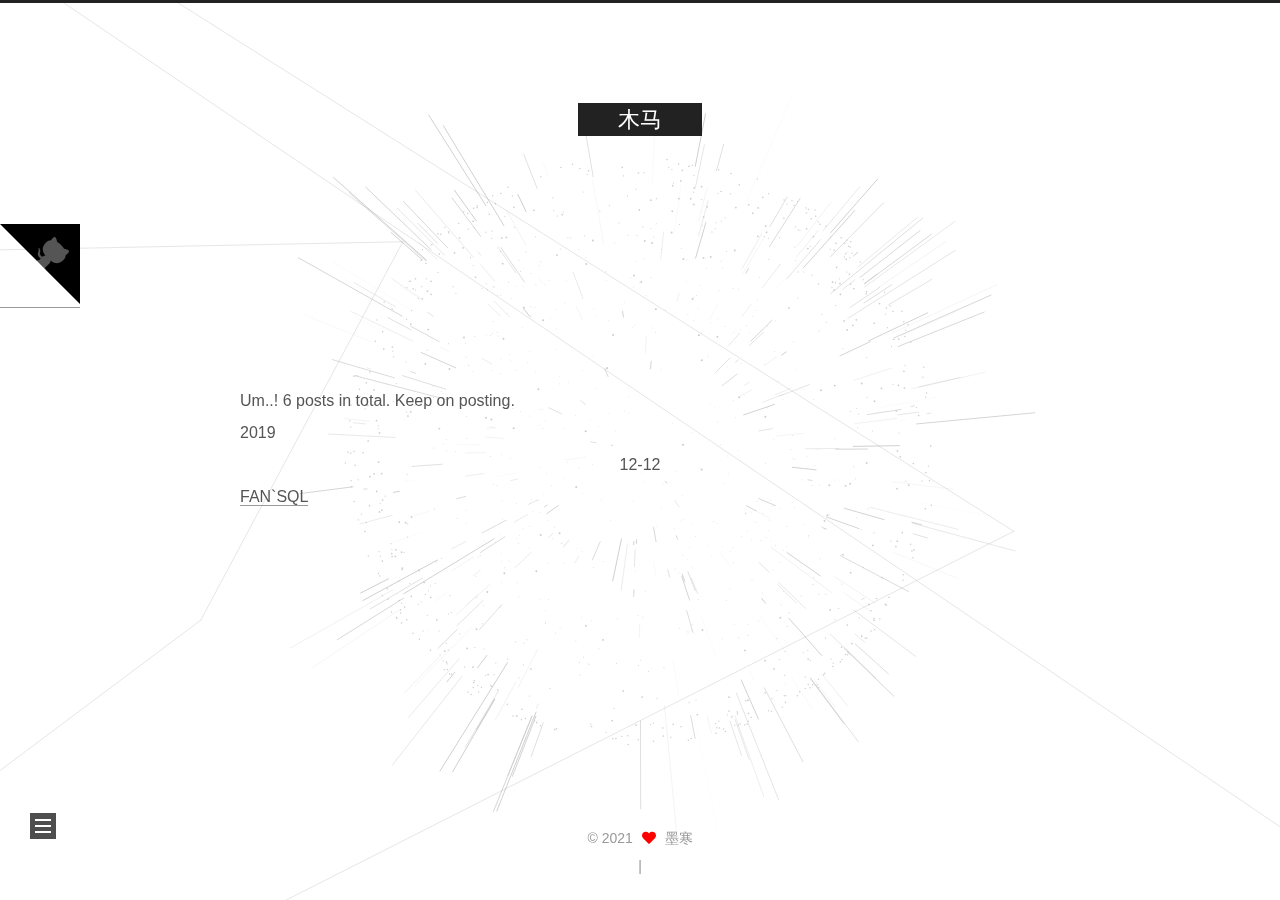
<file: archives/2019/12/index.html>
<!DOCTYPE html>
<html lang="en">
<head>
  <meta charset="UTF-8">
<meta name="viewport" content="width=device-width, initial-scale=1, maximum-scale=2">
<meta name="theme-color" content="#222">
<meta name="generator" content="Hexo 4.2.1">
  <link rel="apple-touch-icon" sizes="180x180" href="/images/1.png">
  <link rel="icon" type="image/png" sizes="32x32" href="/images/2.png">
  <link rel="icon" type="image/png" sizes="16x16" href="/images/3.png">
  <link rel="mask-icon" href="/images/logo.svg" color="#222">

<link rel="stylesheet" href="/css/main.css">


<link rel="stylesheet" href="/lib/font-awesome/css/all.min.css">
  <link rel="stylesheet" href="//cdn.jsdelivr.net/gh/fancyapps/fancybox@3/dist/jquery.fancybox.min.css">

<script id="hexo-configurations">
    var NexT = window.NexT || {};
    var CONFIG = {"hostname":"yoursite.com","root":"/","scheme":"Muse","version":"8.0.0-rc.3","exturl":false,"sidebar":{"position":"left","display":"post","padding":18,"offset":12},"copycode":false,"bookmark":{"enable":false,"color":"#222","save":"auto"},"fancybox":true,"mediumzoom":false,"lazyload":false,"pangu":false,"comments":{"style":"tabs","active":null,"storage":true,"lazyload":false,"nav":null},"algolia":{"hits":{"per_page":10},"labels":{"input_placeholder":"Search for Posts","hits_empty":"We didn't find any results for the search: ${query}","hits_stats":"${hits} results found in ${time} ms"}},"localsearch":{"enable":false,"trigger":"auto","top_n_per_article":1,"unescape":false,"preload":false},"motion":{"enable":true,"async":true,"transition":{"post_block":"fadeIn","post_header":"slideDownIn","post_body":"slideDownIn","coll_header":"slideLeftIn","sidebar":"slideUpIn"}},"path":"search.xml"};
  </script>

  <meta property="og:type" content="website">
<meta property="og:title" content="木马">
<meta property="og:url" content="http://yoursite.com/archives/2019/12/index.html">
<meta property="og:site_name" content="木马">
<meta property="og:locale" content="en_US">
<meta property="article:author" content="墨寒">
<meta name="twitter:card" content="summary">

<link rel="canonical" href="http://yoursite.com/archives/2019/12/">


<script id="page-configurations">
  // https://hexo.io/docs/variables.html
  CONFIG.page = {
    sidebar: "",
    isHome : false,
    isPost : false,
    lang   : 'en'
  };
</script>

  <title>Archive | 木马</title>
  






  <noscript>
  <style>
  body { margin-top: 2rem; }

  .use-motion .brand,
  .use-motion .menu-item,
  .sidebar-inner,
  .use-motion .post-block,
  .use-motion .pagination,
  .use-motion .comments,
  .use-motion .post-header,
  .use-motion .post-body,
  .use-motion .collection-header { opacity: initial; }

  .use-motion .site-title,
  .use-motion .site-subtitle {
    opacity: initial;
    top: initial;
  }

  .use-motion .logo-line-before, .use-motion .logo-line-after {
    transform: scaleX(1);
  }

  .search-pop-overlay, .sidebar-nav { display: none; }
  .sidebar-panel { display: block; }
  </style>
  <div id="noscript-warning">Theme NexT works best with JavaScript enabled</div>
</noscript>

</head>

<body itemscope itemtype="http://schema.org/WebPage">
  <div class="container use-motion">
    <div class="headband"></div>

    <main class="main">
      <header class="header" itemscope itemtype="http://schema.org/WPHeader">
        <div class="header-inner"><div class="site-brand-container">
  <div class="site-nav-toggle">
    <div class="toggle" aria-label="Toggle navigation bar">
        <span class="toggle-line toggle-line-first"></span>
        <span class="toggle-line toggle-line-middle"></span>
        <span class="toggle-line toggle-line-last"></span>
    </div>
  </div>

  <div class="site-meta">

    <a href="/" class="brand" rel="start">
      <i class="logo-line-before"></i>
      <h1 class="site-title">木马</h1>
      <i class="logo-line-after"></i>
    </a>
  </div>

  <div class="site-nav-right">
    <div class="toggle popup-trigger">
    </div>
  </div>
</div>



<nav class="site-nav">
  <ul id="menu" class="main-menu menu">
        <li class="menu-item menu-item-home">

    <a href="/" rel="section"><i class="fa fa-home fa-fw"></i>Home</a>

  </li>
        <li class="menu-item menu-item-about">

    <a href="/about/" rel="section"><i class="fa fa-user fa-fw"></i>About</a>

  </li>
        <li class="menu-item menu-item-tags">

    <a href="/tags/" rel="section"><i class="fa fa-tags fa-fw"></i>Tags</a>

  </li>
        <li class="menu-item menu-item-categories">

    <a href="/categories/" rel="section"><i class="fa fa-th fa-fw"></i>Categories</a>

  </li>
        <li class="menu-item menu-item-archives">

    <a href="/archives/" rel="section"><i class="fa fa-archive fa-fw"></i>Archives</a>

  </li>
  </ul>
</nav>




</div>
          
  
  <div class="toggle sidebar-toggle">
    <span class="toggle-line toggle-line-first"></span>
    <span class="toggle-line toggle-line-middle"></span>
    <span class="toggle-line toggle-line-last"></span>
  </div>

  <aside class="sidebar">
    <div class="sidebar-inner">

      <ul class="sidebar-nav motion-element">
        <li class="sidebar-nav-toc">
          Table of Contents
        </li>
        <li class="sidebar-nav-overview">
          Overview
        </li>
      </ul>

      <!--noindex-->
      <div class="post-toc-wrap sidebar-panel">
      </div>
      <!--/noindex-->

      <div class="site-overview-wrap sidebar-panel">
        <div class="site-author motion-element" itemprop="author" itemscope itemtype="http://schema.org/Person">
    <img class="site-author-image" itemprop="image" alt="墨寒"
      src="/images/1.png">
  <p class="site-author-name" itemprop="name">墨寒</p>
  <div class="site-description" itemprop="description"></div>
</div>
<div class="site-state-wrap motion-element">
  <nav class="site-state">
      <div class="site-state-item site-state-posts">
          <a href="/archives/">
        
          <span class="site-state-item-count">6</span>
          <span class="site-state-item-name">posts</span>
        </a>
      </div>
  </nav>
</div>
  <div class="links-of-author motion-element">
      <span class="links-of-author-item">
        <a href="https://github.com/yourname" title="GitHub → https:&#x2F;&#x2F;github.com&#x2F;yourname" rel="noopener" target="_blank"><i class="fab fa-github fa-fw"></i>GitHub</a>
      </span>
      <span class="links-of-author-item">
        <a href="mailto:yourname@gmail.com" title="E-Mail → mailto:yourname@gmail.com" rel="noopener" target="_blank"><i class="fa fa-envelope fa-fw"></i>E-Mail</a>
      </span>
      <span class="links-of-author-item">
        <a href="https://weibo.com/%E5%B9%BD%E5%B9%BD%E6%9A%97%E6%9A%97%E8%B1%86%E8%94%BB%E5%85%AD%E5%B9%B4" title="Weibo → https:&#x2F;&#x2F;weibo.com&#x2F;幽幽暗暗豆蔻六年" rel="noopener" target="_blank"><i class="fab fa-weibo fa-fw"></i>Weibo</a>
      </span>
      <span class="links-of-author-item">
        <a href="https://plus.google.com/yourname" title="Google → https:&#x2F;&#x2F;plus.google.com&#x2F;yourname" rel="noopener" target="_blank"><i class="fab fa-google fa-fw"></i>Google</a>
      </span>
      <span class="links-of-author-item">
        <a href="https://www.sioe.cn/yingyong/yanse-rgb-16" title="color → https:&#x2F;&#x2F;www.sioe.cn&#x2F;yingyong&#x2F;yanse-rgb-16" rel="noopener" target="_blank"><i class="fab fa-lastfm fa-fw"></i>color</a>
      </span>
  </div>



      </div>
        <div class="back-to-top motion-element">
          <i class="fa fa-arrow-up"></i>
          <span>0%</span>
        </div>
    </div>
  </aside>
  <div id="sidebar-dimmer"></div>


      </header>

      
  <div class="reading-progress-bar"></div>

  <a href="https://github.com/yourname" class="github-corner" title="Follow me on GitHub" aria-label="Follow me on GitHub" rel="noopener" target="_blank"><svg width="80" height="80" viewBox="0 0 250 250" aria-hidden="true"><path d="M0,0 L115,115 L130,115 L142,142 L250,250 L250,0 Z"></path><path d="M128.3,109.0 C113.8,99.7 119.0,89.6 119.0,89.6 C122.0,82.7 120.5,78.6 120.5,78.6 C119.2,72.0 123.4,76.3 123.4,76.3 C127.3,80.9 125.5,87.3 125.5,87.3 C122.9,97.6 130.6,101.9 134.4,103.2" fill="currentColor" style="transform-origin: 130px 106px;" class="octo-arm"></path><path d="M115.0,115.0 C114.9,115.1 118.7,116.5 119.8,115.4 L133.7,101.6 C136.9,99.2 139.9,98.4 142.2,98.6 C133.8,88.0 127.5,74.4 143.8,58.0 C148.5,53.4 154.0,51.2 159.7,51.0 C160.3,49.4 163.2,43.6 171.4,40.1 C171.4,40.1 176.1,42.5 178.8,56.2 C183.1,58.6 187.2,61.8 190.9,65.4 C194.5,69.0 197.7,73.2 200.1,77.6 C213.8,80.2 216.3,84.9 216.3,84.9 C212.7,93.1 206.9,96.0 205.4,96.6 C205.1,102.4 203.0,107.8 198.3,112.5 C181.9,128.9 168.3,122.5 157.7,114.1 C157.9,116.9 156.7,120.9 152.7,124.9 L141.0,136.5 C139.8,137.7 141.6,141.9 141.8,141.8 Z" fill="currentColor" class="octo-body"></path></svg></a>


      <div class="main-inner">
        

        <div class="content archive">
          

  
  
  
  <div class="post-block">
    <div class="posts-collapse">
      <div class="collection-title">
        <span class="collection-header">Um..! 6 posts in total. Keep on posting.</span>
      </div>

      
    <div class="collection-year">
      <span class="collection-header">2019</span>
    </div>

  <article itemscope itemtype="http://schema.org/Article">
    <header class="post-header">

      <div class="post-meta">
        <time itemprop="dateCreated"
              datetime="2019-12-12T16:09:54+08:00"
              content="2019-12-12">
          12-12
        </time>
      </div>

      <div class="post-title">
          <a class="post-title-link" href="/2019/12/12/FAN%60SQL/" itemprop="url">
            <span itemprop="name">FAN`SQL</span>
          </a>
      </div>

    </header>
  </article>


    </div>
  </div>
  
  
  

  



        </div>
        

<script>
  window.addEventListener('tabs:register', () => {
    let { activeClass } = CONFIG.comments;
    if (CONFIG.comments.storage) {
      activeClass = localStorage.getItem('comments_active') || activeClass;
    }
    if (activeClass) {
      let activeTab = document.querySelector(`a[href="#comment-${activeClass}"]`);
      if (activeTab) {
        activeTab.click();
      }
    }
  });
  if (CONFIG.comments.storage) {
    window.addEventListener('tabs:click', event => {
      if (!event.target.matches('.tabs-comment .tab-content .tab-pane')) return;
      let commentClass = event.target.classList[1];
      localStorage.setItem('comments_active', commentClass);
    });
  }
</script>

      </div>

    </main>

    <footer class="footer">
      <div class="footer-inner">
        

        

<div class="copyright">
  
  &copy; 
  <span itemprop="copyrightYear">2021</span>
  <span class="with-love">
    <i class="fa fa-heart"></i>
  </span>
  <span class="author" itemprop="copyrightHolder">墨寒</span>
</div>

        
<div class="busuanzi-count">
  <script async src="https://busuanzi.ibruce.info/busuanzi/2.3/busuanzi.pure.mini.js"></script>
    <span class="post-meta-item" id="busuanzi_container_site_uv" style="display: none;">
      <span class="post-meta-item-icon">
        <i class="fa fa-user"></i>
      </span>
      <span class="site-uv" title="Total Visitors">
        <span id="busuanzi_value_site_uv"></span>
      </span>
    </span>
    <span class="post-meta-divider">|</span>
    <span class="post-meta-item" id="busuanzi_container_site_pv" style="display: none;">
      <span class="post-meta-item-icon">
        <i class="fa fa-eye"></i>
      </span>
      <span class="site-pv" title="Total Views">
        <span id="busuanzi_value_site_pv"></span>
      </span>
    </span>
</div>








      </div>
    </footer>
  </div>

  
  <script defer src="/lib/three/three.min.js"></script>
    <script defer src="/lib/three/three-waves.min.js"></script>
    <script defer src="/lib/three/canvas_lines.min.js"></script>
    <script defer src="/lib/three/canvas_sphere.min.js"></script>
  <script src="/lib/anime.min.js"></script>
  <script src="//cdn.jsdelivr.net/npm/jquery@3/dist/jquery.min.js"></script>
  <script src="//cdn.jsdelivr.net/gh/fancyapps/fancybox@3/dist/jquery.fancybox.min.js"></script>
  <script src="/lib/velocity/velocity.min.js"></script>
  <script src="/lib/velocity/velocity.ui.min.js"></script>

<script src="/js/utils.js"></script>

<script src="/js/motion.js"></script>


<script src="/js/schemes/muse.js"></script>


<script src="/js/next-boot.js"></script>


  













<script>
if (document.querySelectorAll('pre.mermaid').length) {
  NexT.utils.getScript('//cdn.jsdelivr.net/npm/mermaid@8/dist/mermaid.min.js', () => {
    mermaid.initialize({
      theme    : 'forest',
      logLevel : 3,
      flowchart: { curve     : 'linear' },
      gantt    : { axisFormat: '%m/%d/%Y' },
      sequence : { actorMargin: 50 }
    });
  }, window.mermaid);
}
</script>


  

  

</body>
</html>
</file>
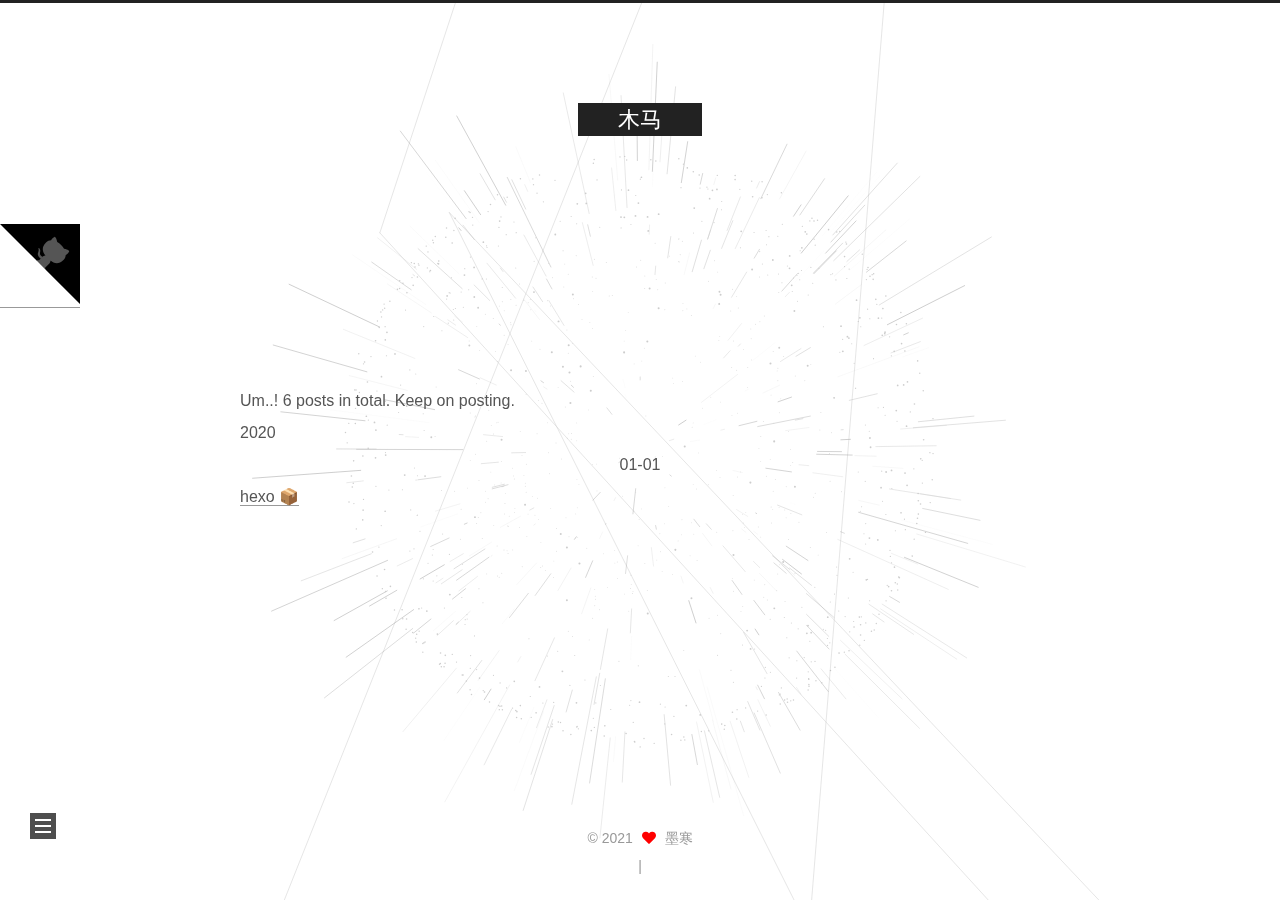
<file: archives/2020/01/index.html>
<!DOCTYPE html>
<html lang="en">
<head>
  <meta charset="UTF-8">
<meta name="viewport" content="width=device-width, initial-scale=1, maximum-scale=2">
<meta name="theme-color" content="#222">
<meta name="generator" content="Hexo 4.2.1">
  <link rel="apple-touch-icon" sizes="180x180" href="/images/1.png">
  <link rel="icon" type="image/png" sizes="32x32" href="/images/2.png">
  <link rel="icon" type="image/png" sizes="16x16" href="/images/3.png">
  <link rel="mask-icon" href="/images/logo.svg" color="#222">

<link rel="stylesheet" href="/css/main.css">


<link rel="stylesheet" href="/lib/font-awesome/css/all.min.css">
  <link rel="stylesheet" href="//cdn.jsdelivr.net/gh/fancyapps/fancybox@3/dist/jquery.fancybox.min.css">

<script id="hexo-configurations">
    var NexT = window.NexT || {};
    var CONFIG = {"hostname":"yoursite.com","root":"/","scheme":"Muse","version":"8.0.0-rc.3","exturl":false,"sidebar":{"position":"left","display":"post","padding":18,"offset":12},"copycode":false,"bookmark":{"enable":false,"color":"#222","save":"auto"},"fancybox":true,"mediumzoom":false,"lazyload":false,"pangu":false,"comments":{"style":"tabs","active":null,"storage":true,"lazyload":false,"nav":null},"algolia":{"hits":{"per_page":10},"labels":{"input_placeholder":"Search for Posts","hits_empty":"We didn't find any results for the search: ${query}","hits_stats":"${hits} results found in ${time} ms"}},"localsearch":{"enable":false,"trigger":"auto","top_n_per_article":1,"unescape":false,"preload":false},"motion":{"enable":true,"async":true,"transition":{"post_block":"fadeIn","post_header":"slideDownIn","post_body":"slideDownIn","coll_header":"slideLeftIn","sidebar":"slideUpIn"}},"path":"search.xml"};
  </script>

  <meta property="og:type" content="website">
<meta property="og:title" content="木马">
<meta property="og:url" content="http://yoursite.com/archives/2020/01/index.html">
<meta property="og:site_name" content="木马">
<meta property="og:locale" content="en_US">
<meta property="article:author" content="墨寒">
<meta name="twitter:card" content="summary">

<link rel="canonical" href="http://yoursite.com/archives/2020/01/">


<script id="page-configurations">
  // https://hexo.io/docs/variables.html
  CONFIG.page = {
    sidebar: "",
    isHome : false,
    isPost : false,
    lang   : 'en'
  };
</script>

  <title>Archive | 木马</title>
  






  <noscript>
  <style>
  body { margin-top: 2rem; }

  .use-motion .brand,
  .use-motion .menu-item,
  .sidebar-inner,
  .use-motion .post-block,
  .use-motion .pagination,
  .use-motion .comments,
  .use-motion .post-header,
  .use-motion .post-body,
  .use-motion .collection-header { opacity: initial; }

  .use-motion .site-title,
  .use-motion .site-subtitle {
    opacity: initial;
    top: initial;
  }

  .use-motion .logo-line-before, .use-motion .logo-line-after {
    transform: scaleX(1);
  }

  .search-pop-overlay, .sidebar-nav { display: none; }
  .sidebar-panel { display: block; }
  </style>
  <div id="noscript-warning">Theme NexT works best with JavaScript enabled</div>
</noscript>

</head>

<body itemscope itemtype="http://schema.org/WebPage">
  <div class="container use-motion">
    <div class="headband"></div>

    <main class="main">
      <header class="header" itemscope itemtype="http://schema.org/WPHeader">
        <div class="header-inner"><div class="site-brand-container">
  <div class="site-nav-toggle">
    <div class="toggle" aria-label="Toggle navigation bar">
        <span class="toggle-line toggle-line-first"></span>
        <span class="toggle-line toggle-line-middle"></span>
        <span class="toggle-line toggle-line-last"></span>
    </div>
  </div>

  <div class="site-meta">

    <a href="/" class="brand" rel="start">
      <i class="logo-line-before"></i>
      <h1 class="site-title">木马</h1>
      <i class="logo-line-after"></i>
    </a>
  </div>

  <div class="site-nav-right">
    <div class="toggle popup-trigger">
    </div>
  </div>
</div>



<nav class="site-nav">
  <ul id="menu" class="main-menu menu">
        <li class="menu-item menu-item-home">

    <a href="/" rel="section"><i class="fa fa-home fa-fw"></i>Home</a>

  </li>
        <li class="menu-item menu-item-about">

    <a href="/about/" rel="section"><i class="fa fa-user fa-fw"></i>About</a>

  </li>
        <li class="menu-item menu-item-tags">

    <a href="/tags/" rel="section"><i class="fa fa-tags fa-fw"></i>Tags</a>

  </li>
        <li class="menu-item menu-item-categories">

    <a href="/categories/" rel="section"><i class="fa fa-th fa-fw"></i>Categories</a>

  </li>
        <li class="menu-item menu-item-archives">

    <a href="/archives/" rel="section"><i class="fa fa-archive fa-fw"></i>Archives</a>

  </li>
  </ul>
</nav>




</div>
          
  
  <div class="toggle sidebar-toggle">
    <span class="toggle-line toggle-line-first"></span>
    <span class="toggle-line toggle-line-middle"></span>
    <span class="toggle-line toggle-line-last"></span>
  </div>

  <aside class="sidebar">
    <div class="sidebar-inner">

      <ul class="sidebar-nav motion-element">
        <li class="sidebar-nav-toc">
          Table of Contents
        </li>
        <li class="sidebar-nav-overview">
          Overview
        </li>
      </ul>

      <!--noindex-->
      <div class="post-toc-wrap sidebar-panel">
      </div>
      <!--/noindex-->

      <div class="site-overview-wrap sidebar-panel">
        <div class="site-author motion-element" itemprop="author" itemscope itemtype="http://schema.org/Person">
    <img class="site-author-image" itemprop="image" alt="墨寒"
      src="/images/1.png">
  <p class="site-author-name" itemprop="name">墨寒</p>
  <div class="site-description" itemprop="description"></div>
</div>
<div class="site-state-wrap motion-element">
  <nav class="site-state">
      <div class="site-state-item site-state-posts">
          <a href="/archives/">
        
          <span class="site-state-item-count">6</span>
          <span class="site-state-item-name">posts</span>
        </a>
      </div>
  </nav>
</div>
  <div class="links-of-author motion-element">
      <span class="links-of-author-item">
        <a href="https://github.com/yourname" title="GitHub → https:&#x2F;&#x2F;github.com&#x2F;yourname" rel="noopener" target="_blank"><i class="fab fa-github fa-fw"></i>GitHub</a>
      </span>
      <span class="links-of-author-item">
        <a href="mailto:yourname@gmail.com" title="E-Mail → mailto:yourname@gmail.com" rel="noopener" target="_blank"><i class="fa fa-envelope fa-fw"></i>E-Mail</a>
      </span>
      <span class="links-of-author-item">
        <a href="https://weibo.com/yourname" title="Weibo → https:&#x2F;&#x2F;weibo.com&#x2F;yourname" rel="noopener" target="_blank"><i class="fab fa-weibo fa-fw"></i>Weibo</a>
      </span>
      <span class="links-of-author-item">
        <a href="https://plus.google.com/yourname" title="Google → https:&#x2F;&#x2F;plus.google.com&#x2F;yourname" rel="noopener" target="_blank"><i class="fab fa-google fa-fw"></i>Google</a>
      </span>
      <span class="links-of-author-item">
        <a href="https://www.sioe.cn/yingyong/yanse-rgb-16" title="color → https:&#x2F;&#x2F;www.sioe.cn&#x2F;yingyong&#x2F;yanse-rgb-16" rel="noopener" target="_blank"><i class="fab fa-lastfm fa-fw"></i>color</a>
      </span>
  </div>



      </div>
        <div class="back-to-top motion-element">
          <i class="fa fa-arrow-up"></i>
          <span>0%</span>
        </div>
    </div>
  </aside>
  <div id="sidebar-dimmer"></div>


      </header>

      
  <div class="reading-progress-bar"></div>

  <a href="https://github.com/yourname" class="github-corner" title="Follow me on GitHub" aria-label="Follow me on GitHub" rel="noopener" target="_blank"><svg width="80" height="80" viewBox="0 0 250 250" aria-hidden="true"><path d="M0,0 L115,115 L130,115 L142,142 L250,250 L250,0 Z"></path><path d="M128.3,109.0 C113.8,99.7 119.0,89.6 119.0,89.6 C122.0,82.7 120.5,78.6 120.5,78.6 C119.2,72.0 123.4,76.3 123.4,76.3 C127.3,80.9 125.5,87.3 125.5,87.3 C122.9,97.6 130.6,101.9 134.4,103.2" fill="currentColor" style="transform-origin: 130px 106px;" class="octo-arm"></path><path d="M115.0,115.0 C114.9,115.1 118.7,116.5 119.8,115.4 L133.7,101.6 C136.9,99.2 139.9,98.4 142.2,98.6 C133.8,88.0 127.5,74.4 143.8,58.0 C148.5,53.4 154.0,51.2 159.7,51.0 C160.3,49.4 163.2,43.6 171.4,40.1 C171.4,40.1 176.1,42.5 178.8,56.2 C183.1,58.6 187.2,61.8 190.9,65.4 C194.5,69.0 197.7,73.2 200.1,77.6 C213.8,80.2 216.3,84.9 216.3,84.9 C212.7,93.1 206.9,96.0 205.4,96.6 C205.1,102.4 203.0,107.8 198.3,112.5 C181.9,128.9 168.3,122.5 157.7,114.1 C157.9,116.9 156.7,120.9 152.7,124.9 L141.0,136.5 C139.8,137.7 141.6,141.9 141.8,141.8 Z" fill="currentColor" class="octo-body"></path></svg></a>


      <div class="main-inner">
        

        <div class="content archive">
          

  
  
  
  <div class="post-block">
    <div class="posts-collapse">
      <div class="collection-title">
        <span class="collection-header">Um..! 6 posts in total. Keep on posting.</span>
      </div>

      
    <div class="collection-year">
      <span class="collection-header">2020</span>
    </div>

  <article itemscope itemtype="http://schema.org/Article">
    <header class="post-header">

      <div class="post-meta">
        <time itemprop="dateCreated"
              datetime="2020-01-01T20:13:58+08:00"
              content="2020-01-01">
          01-01
        </time>
      </div>

      <div class="post-title">
          <a class="post-title-link" href="/2020/01/01/hello-world/" itemprop="url">
            <span itemprop="name">hexo 📦</span>
          </a>
      </div>

    </header>
  </article>


    </div>
  </div>
  
  
  

  



        </div>
        

<script>
  window.addEventListener('tabs:register', () => {
    let { activeClass } = CONFIG.comments;
    if (CONFIG.comments.storage) {
      activeClass = localStorage.getItem('comments_active') || activeClass;
    }
    if (activeClass) {
      let activeTab = document.querySelector(`a[href="#comment-${activeClass}"]`);
      if (activeTab) {
        activeTab.click();
      }
    }
  });
  if (CONFIG.comments.storage) {
    window.addEventListener('tabs:click', event => {
      if (!event.target.matches('.tabs-comment .tab-content .tab-pane')) return;
      let commentClass = event.target.classList[1];
      localStorage.setItem('comments_active', commentClass);
    });
  }
</script>

      </div>

    </main>

    <footer class="footer">
      <div class="footer-inner">
        

        

<div class="copyright">
  
  &copy; 
  <span itemprop="copyrightYear">2021</span>
  <span class="with-love">
    <i class="fa fa-heart"></i>
  </span>
  <span class="author" itemprop="copyrightHolder">墨寒</span>
</div>

        
<div class="busuanzi-count">
  <script async src="https://busuanzi.ibruce.info/busuanzi/2.3/busuanzi.pure.mini.js"></script>
    <span class="post-meta-item" id="busuanzi_container_site_uv" style="display: none;">
      <span class="post-meta-item-icon">
        <i class="fa fa-user"></i>
      </span>
      <span class="site-uv" title="Total Visitors">
        <span id="busuanzi_value_site_uv"></span>
      </span>
    </span>
    <span class="post-meta-divider">|</span>
    <span class="post-meta-item" id="busuanzi_container_site_pv" style="display: none;">
      <span class="post-meta-item-icon">
        <i class="fa fa-eye"></i>
      </span>
      <span class="site-pv" title="Total Views">
        <span id="busuanzi_value_site_pv"></span>
      </span>
    </span>
</div>








      </div>
    </footer>
  </div>

  
  <script defer src="/lib/three/three.min.js"></script>
    <script defer src="/lib/three/three-waves.min.js"></script>
    <script defer src="/lib/three/canvas_lines.min.js"></script>
    <script defer src="/lib/three/canvas_sphere.min.js"></script>
  <script src="/lib/anime.min.js"></script>
  <script src="//cdn.jsdelivr.net/npm/jquery@3/dist/jquery.min.js"></script>
  <script src="//cdn.jsdelivr.net/gh/fancyapps/fancybox@3/dist/jquery.fancybox.min.js"></script>
  <script src="/lib/velocity/velocity.min.js"></script>
  <script src="/lib/velocity/velocity.ui.min.js"></script>

<script src="/js/utils.js"></script>

<script src="/js/motion.js"></script>


<script src="/js/schemes/muse.js"></script>


<script src="/js/next-boot.js"></script>


  













<script>
if (document.querySelectorAll('pre.mermaid').length) {
  NexT.utils.getScript('//cdn.jsdelivr.net/npm/mermaid@8/dist/mermaid.min.js', () => {
    mermaid.initialize({
      theme    : 'forest',
      logLevel : 3,
      flowchart: { curve     : 'linear' },
      gantt    : { axisFormat: '%m/%d/%Y' },
      sequence : { actorMargin: 50 }
    });
  }, window.mermaid);
}
</script>


  

  

</body>
</html>
</file>
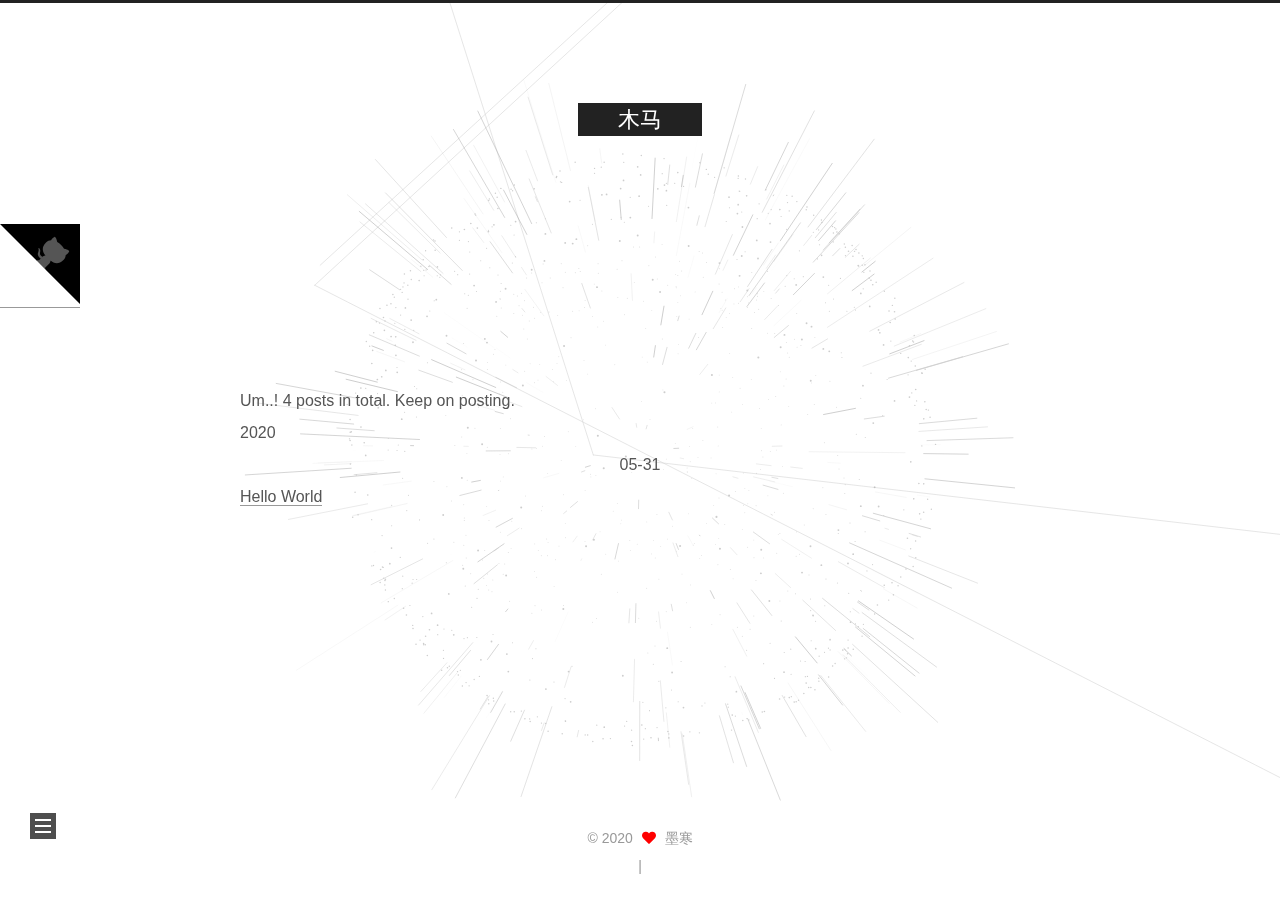
<file: archives/2020/05/index.html>
<!DOCTYPE html>
<html lang="en">
<head>
  <meta charset="UTF-8">
<meta name="viewport" content="width=device-width, initial-scale=1, maximum-scale=2">
<meta name="theme-color" content="#222">
<meta name="generator" content="Hexo 4.2.1">
  <link rel="apple-touch-icon" sizes="180x180" href="/images/1.png">
  <link rel="icon" type="image/png" sizes="32x32" href="/images/2.png">
  <link rel="icon" type="image/png" sizes="16x16" href="/images/3.png">
  <link rel="mask-icon" href="/images/logo.svg" color="#222">

<link rel="stylesheet" href="/css/main.css">


<link rel="stylesheet" href="/lib/font-awesome/css/all.min.css">
  <link rel="stylesheet" href="//cdn.jsdelivr.net/gh/fancyapps/fancybox@3/dist/jquery.fancybox.min.css">

<script id="hexo-configurations">
    var NexT = window.NexT || {};
    var CONFIG = {"hostname":"yoursite.com","root":"/","scheme":"Muse","version":"8.0.0-rc.3","exturl":false,"sidebar":{"position":"left","display":"post","padding":18,"offset":12},"copycode":false,"bookmark":{"enable":false,"color":"#222","save":"auto"},"fancybox":true,"mediumzoom":false,"lazyload":false,"pangu":false,"comments":{"style":"tabs","active":null,"storage":true,"lazyload":false,"nav":null},"algolia":{"hits":{"per_page":10},"labels":{"input_placeholder":"Search for Posts","hits_empty":"We didn't find any results for the search: ${query}","hits_stats":"${hits} results found in ${time} ms"}},"localsearch":{"enable":false,"trigger":"auto","top_n_per_article":1,"unescape":false,"preload":false},"motion":{"enable":true,"async":true,"transition":{"post_block":"fadeIn","post_header":"slideDownIn","post_body":"slideDownIn","coll_header":"slideLeftIn","sidebar":"slideUpIn"}},"path":"search.xml"};
  </script>

  <meta property="og:type" content="website">
<meta property="og:title" content="木马">
<meta property="og:url" content="http://yoursite.com/archives/2020/05/index.html">
<meta property="og:site_name" content="木马">
<meta property="og:locale" content="en_US">
<meta property="article:author" content="墨寒">
<meta name="twitter:card" content="summary">

<link rel="canonical" href="http://yoursite.com/archives/2020/05/">


<script id="page-configurations">
  // https://hexo.io/docs/variables.html
  CONFIG.page = {
    sidebar: "",
    isHome : false,
    isPost : false,
    lang   : 'en'
  };
</script>

  <title>Archive | 木马</title>
  






  <noscript>
  <style>
  body { margin-top: 2rem; }

  .use-motion .brand,
  .use-motion .menu-item,
  .sidebar-inner,
  .use-motion .post-block,
  .use-motion .pagination,
  .use-motion .comments,
  .use-motion .post-header,
  .use-motion .post-body,
  .use-motion .collection-header { opacity: initial; }

  .use-motion .site-title,
  .use-motion .site-subtitle {
    opacity: initial;
    top: initial;
  }

  .use-motion .logo-line-before, .use-motion .logo-line-after {
    transform: scaleX(1);
  }

  .search-pop-overlay, .sidebar-nav { display: none; }
  .sidebar-panel { display: block; }
  </style>
  <div id="noscript-warning">Theme NexT works best with JavaScript enabled</div>
</noscript>

</head>

<body itemscope itemtype="http://schema.org/WebPage">
  <div class="container use-motion">
    <div class="headband"></div>

    <main class="main">
      <header class="header" itemscope itemtype="http://schema.org/WPHeader">
        <div class="header-inner"><div class="site-brand-container">
  <div class="site-nav-toggle">
    <div class="toggle" aria-label="Toggle navigation bar">
        <span class="toggle-line toggle-line-first"></span>
        <span class="toggle-line toggle-line-middle"></span>
        <span class="toggle-line toggle-line-last"></span>
    </div>
  </div>

  <div class="site-meta">

    <a href="/" class="brand" rel="start">
      <i class="logo-line-before"></i>
      <h1 class="site-title">木马</h1>
      <i class="logo-line-after"></i>
    </a>
  </div>

  <div class="site-nav-right">
    <div class="toggle popup-trigger">
    </div>
  </div>
</div>



<nav class="site-nav">
  <ul id="menu" class="main-menu menu">
        <li class="menu-item menu-item-home">

    <a href="/" rel="section"><i class="fa fa-home fa-fw"></i>Home</a>

  </li>
        <li class="menu-item menu-item-about">

    <a href="/about/" rel="section"><i class="fa fa-user fa-fw"></i>About</a>

  </li>
        <li class="menu-item menu-item-tags">

    <a href="/tags/" rel="section"><i class="fa fa-tags fa-fw"></i>Tags</a>

  </li>
        <li class="menu-item menu-item-categories">

    <a href="/categories/" rel="section"><i class="fa fa-th fa-fw"></i>Categories</a>

  </li>
        <li class="menu-item menu-item-archives">

    <a href="/archives/" rel="section"><i class="fa fa-archive fa-fw"></i>Archives</a>

  </li>
  </ul>
</nav>




</div>
          
  
  <div class="toggle sidebar-toggle">
    <span class="toggle-line toggle-line-first"></span>
    <span class="toggle-line toggle-line-middle"></span>
    <span class="toggle-line toggle-line-last"></span>
  </div>

  <aside class="sidebar">
    <div class="sidebar-inner">

      <ul class="sidebar-nav motion-element">
        <li class="sidebar-nav-toc">
          Table of Contents
        </li>
        <li class="sidebar-nav-overview">
          Overview
        </li>
      </ul>

      <!--noindex-->
      <div class="post-toc-wrap sidebar-panel">
      </div>
      <!--/noindex-->

      <div class="site-overview-wrap sidebar-panel">
        <div class="site-author motion-element" itemprop="author" itemscope itemtype="http://schema.org/Person">
    <img class="site-author-image" itemprop="image" alt="墨寒"
      src="/images/1.png">
  <p class="site-author-name" itemprop="name">墨寒</p>
  <div class="site-description" itemprop="description"></div>
</div>
<div class="site-state-wrap motion-element">
  <nav class="site-state">
      <div class="site-state-item site-state-posts">
          <a href="/archives/">
        
          <span class="site-state-item-count">4</span>
          <span class="site-state-item-name">posts</span>
        </a>
      </div>
  </nav>
</div>
  <div class="links-of-author motion-element">
      <span class="links-of-author-item">
        <a href="https://github.com/yourname" title="GitHub → https:&#x2F;&#x2F;github.com&#x2F;yourname" rel="noopener" target="_blank"><i class="fab fa-github fa-fw"></i>GitHub</a>
      </span>
      <span class="links-of-author-item">
        <a href="mailto:yourname@gmail.com" title="E-Mail → mailto:yourname@gmail.com" rel="noopener" target="_blank"><i class="fa fa-envelope fa-fw"></i>E-Mail</a>
      </span>
      <span class="links-of-author-item">
        <a href="https://weibo.com/yourname" title="Weibo → https:&#x2F;&#x2F;weibo.com&#x2F;yourname" rel="noopener" target="_blank"><i class="fab fa-weibo fa-fw"></i>Weibo</a>
      </span>
      <span class="links-of-author-item">
        <a href="https://plus.google.com/yourname" title="Google → https:&#x2F;&#x2F;plus.google.com&#x2F;yourname" rel="noopener" target="_blank"><i class="fab fa-google fa-fw"></i>Google</a>
      </span>
  </div>



      </div>
        <div class="back-to-top motion-element">
          <i class="fa fa-arrow-up"></i>
          <span>0%</span>
        </div>
    </div>
  </aside>
  <div id="sidebar-dimmer"></div>


      </header>

      
  <div class="reading-progress-bar"></div>

  <a href="https://github.com/yourname" class="github-corner" title="Follow me on GitHub" aria-label="Follow me on GitHub" rel="noopener" target="_blank"><svg width="80" height="80" viewBox="0 0 250 250" aria-hidden="true"><path d="M0,0 L115,115 L130,115 L142,142 L250,250 L250,0 Z"></path><path d="M128.3,109.0 C113.8,99.7 119.0,89.6 119.0,89.6 C122.0,82.7 120.5,78.6 120.5,78.6 C119.2,72.0 123.4,76.3 123.4,76.3 C127.3,80.9 125.5,87.3 125.5,87.3 C122.9,97.6 130.6,101.9 134.4,103.2" fill="currentColor" style="transform-origin: 130px 106px;" class="octo-arm"></path><path d="M115.0,115.0 C114.9,115.1 118.7,116.5 119.8,115.4 L133.7,101.6 C136.9,99.2 139.9,98.4 142.2,98.6 C133.8,88.0 127.5,74.4 143.8,58.0 C148.5,53.4 154.0,51.2 159.7,51.0 C160.3,49.4 163.2,43.6 171.4,40.1 C171.4,40.1 176.1,42.5 178.8,56.2 C183.1,58.6 187.2,61.8 190.9,65.4 C194.5,69.0 197.7,73.2 200.1,77.6 C213.8,80.2 216.3,84.9 216.3,84.9 C212.7,93.1 206.9,96.0 205.4,96.6 C205.1,102.4 203.0,107.8 198.3,112.5 C181.9,128.9 168.3,122.5 157.7,114.1 C157.9,116.9 156.7,120.9 152.7,124.9 L141.0,136.5 C139.8,137.7 141.6,141.9 141.8,141.8 Z" fill="currentColor" class="octo-body"></path></svg></a>


      <div class="main-inner">
        

        <div class="content archive">
          

  
  
  
  <div class="post-block">
    <div class="posts-collapse">
      <div class="collection-title">
        <span class="collection-header">Um..! 4 posts in total. Keep on posting.</span>
      </div>

      
    <div class="collection-year">
      <span class="collection-header">2020</span>
    </div>

  <article itemscope itemtype="http://schema.org/Article">
    <header class="post-header">

      <div class="post-meta">
        <time itemprop="dateCreated"
              datetime="2020-05-31T21:21:49+08:00"
              content="2020-05-31">
          05-31
        </time>
      </div>

      <div class="post-title">
          <a class="post-title-link" href="/2020/05/31/hello-world/" itemprop="url">
            <span itemprop="name">Hello World</span>
          </a>
      </div>

    </header>
  </article>


    </div>
  </div>
  
  
  

  



        </div>
        

<script>
  window.addEventListener('tabs:register', () => {
    let { activeClass } = CONFIG.comments;
    if (CONFIG.comments.storage) {
      activeClass = localStorage.getItem('comments_active') || activeClass;
    }
    if (activeClass) {
      let activeTab = document.querySelector(`a[href="#comment-${activeClass}"]`);
      if (activeTab) {
        activeTab.click();
      }
    }
  });
  if (CONFIG.comments.storage) {
    window.addEventListener('tabs:click', event => {
      if (!event.target.matches('.tabs-comment .tab-content .tab-pane')) return;
      let commentClass = event.target.classList[1];
      localStorage.setItem('comments_active', commentClass);
    });
  }
</script>

      </div>
    </main>

    <footer class="footer">
      <div class="footer-inner">
        

        

<div class="copyright">
  
  &copy; 
  <span itemprop="copyrightYear">2020</span>
  <span class="with-love">
    <i class="fa fa-heart"></i>
  </span>
  <span class="author" itemprop="copyrightHolder">墨寒</span>
</div>

        
<div class="busuanzi-count">
  <script async src="https://busuanzi.ibruce.info/busuanzi/2.3/busuanzi.pure.mini.js"></script>
    <span class="post-meta-item" id="busuanzi_container_site_uv" style="display: none;">
      <span class="post-meta-item-icon">
        <i class="fa fa-user"></i>
      </span>
      <span class="site-uv" title="Total Visitors">
        <span id="busuanzi_value_site_uv"></span>
      </span>
    </span>
    <span class="post-meta-divider">|</span>
    <span class="post-meta-item" id="busuanzi_container_site_pv" style="display: none;">
      <span class="post-meta-item-icon">
        <i class="fa fa-eye"></i>
      </span>
      <span class="site-pv" title="Total Views">
        <span id="busuanzi_value_site_pv"></span>
      </span>
    </span>
</div>








      </div>
    </footer>
  </div>

  
  <script defer src="/lib/three/three.min.js"></script>
    <script defer src="/lib/three/three-waves.min.js"></script>
    <script defer src="/lib/three/canvas_lines.min.js"></script>
    <script defer src="/lib/three/canvas_sphere.min.js"></script>
  <script src="/lib/anime.min.js"></script>
  <script src="//cdn.jsdelivr.net/npm/jquery@3/dist/jquery.min.js"></script>
  <script src="//cdn.jsdelivr.net/gh/fancyapps/fancybox@3/dist/jquery.fancybox.min.js"></script>
  <script src="/lib/velocity/velocity.min.js"></script>
  <script src="/lib/velocity/velocity.ui.min.js"></script>

<script src="/js/utils.js"></script>

<script src="/js/motion.js"></script>


<script src="/js/schemes/muse.js"></script>


<script src="/js/next-boot.js"></script>


  













<script>
if (document.querySelectorAll('pre.mermaid').length) {
  NexT.utils.getScript('//cdn.jsdelivr.net/npm/mermaid@8/dist/mermaid.min.js', () => {
    mermaid.initialize({
      theme    : 'forest',
      logLevel : 3,
      flowchart: { curve     : 'linear' },
      gantt    : { axisFormat: '%m/%d/%Y' },
      sequence : { actorMargin: 50 }
    });
  }, window.mermaid);
}
</script>


  

  

</body>
</html>
</file>
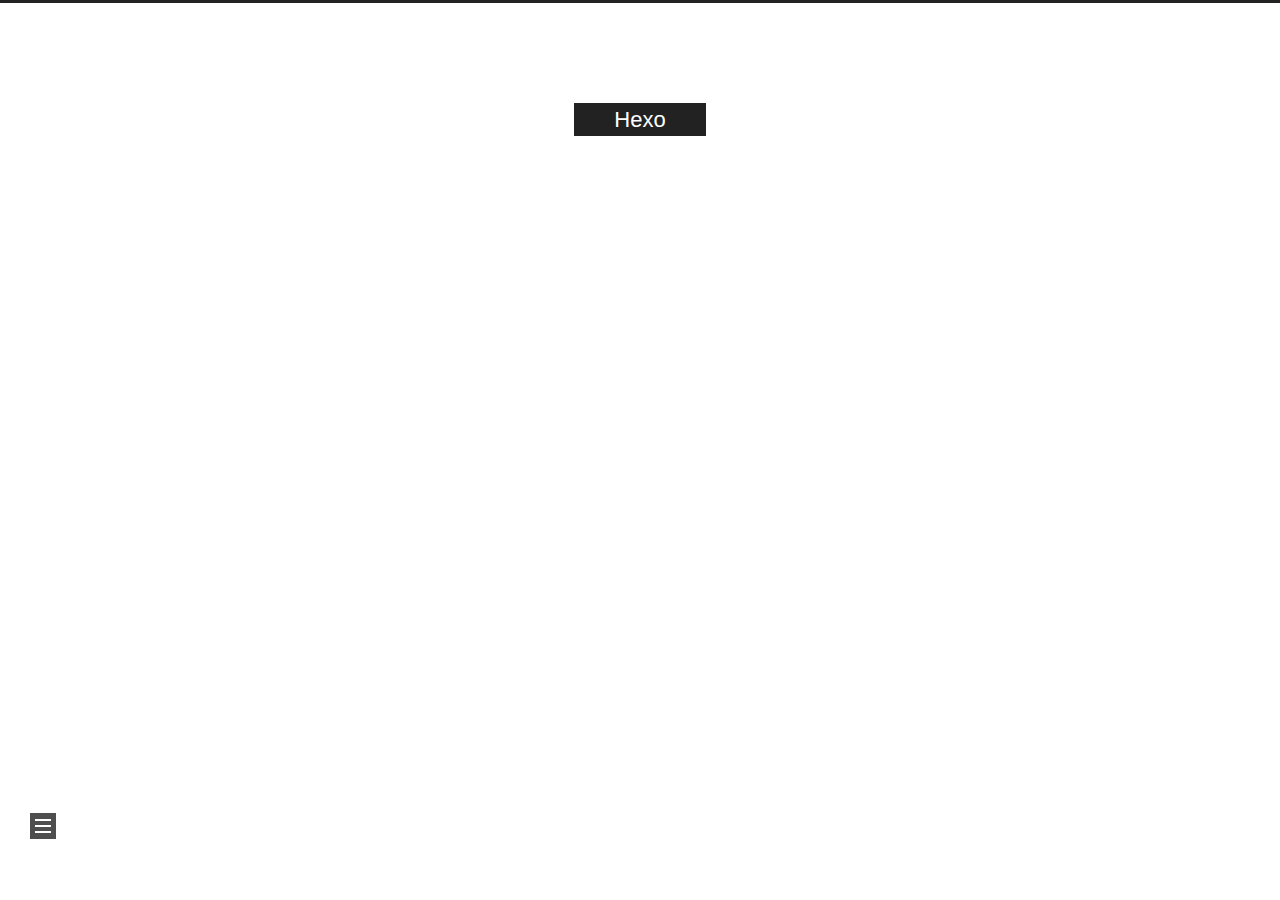
<file: archives/2020/06/index.html>
<!DOCTYPE html>
<html lang="en">
<head>
  <meta charset="UTF-8">
<meta name="viewport" content="width=device-width, initial-scale=1, maximum-scale=2">
<meta name="theme-color" content="#222">
<meta name="generator" content="Hexo 4.2.1">
  <link rel="apple-touch-icon" sizes="180x180" href="/images/apple-touch-icon-next.png">
  <link rel="icon" type="image/png" sizes="32x32" href="/images/favicon-32x32-next.png">
  <link rel="icon" type="image/png" sizes="16x16" href="/images/favicon-16x16-next.png">
  <link rel="mask-icon" href="/images/logo.svg" color="#222">

<link rel="stylesheet" href="/css/main.css">


<link rel="stylesheet" href="/lib/font-awesome/css/all.min.css">

<script id="hexo-configurations">
    var NexT = window.NexT || {};
    var CONFIG = {"hostname":"yoursite.com","root":"/","scheme":"Muse","version":"8.0.0-rc.3","exturl":false,"sidebar":{"position":"left","display":"post","padding":18,"offset":12},"copycode":false,"bookmark":{"enable":false,"color":"#222","save":"auto"},"fancybox":false,"mediumzoom":false,"lazyload":false,"pangu":false,"comments":{"style":"tabs","active":null,"storage":true,"lazyload":false,"nav":null},"algolia":{"hits":{"per_page":10},"labels":{"input_placeholder":"Search for Posts","hits_empty":"We didn't find any results for the search: ${query}","hits_stats":"${hits} results found in ${time} ms"}},"localsearch":{"enable":false,"trigger":"auto","top_n_per_article":1,"unescape":false,"preload":false},"motion":{"enable":true,"async":false,"transition":{"post_block":"fadeIn","post_header":"slideDownIn","post_body":"slideDownIn","coll_header":"slideLeftIn","sidebar":"slideUpIn"}}};
  </script>

  <meta property="og:type" content="website">
<meta property="og:title" content="Hexo">
<meta property="og:url" content="http://yoursite.com/archives/2020/06/index.html">
<meta property="og:site_name" content="Hexo">
<meta property="og:locale" content="en_US">
<meta property="article:author" content="John Doe">
<meta name="twitter:card" content="summary">

<link rel="canonical" href="http://yoursite.com/archives/2020/06/">


<script id="page-configurations">
  // https://hexo.io/docs/variables.html
  CONFIG.page = {
    sidebar: "",
    isHome : false,
    isPost : false,
    lang   : 'en'
  };
</script>

  <title>Archive | Hexo</title>
  






  <noscript>
  <style>
  body { margin-top: 2rem; }

  .use-motion .brand,
  .use-motion .menu-item,
  .sidebar-inner,
  .use-motion .post-block,
  .use-motion .pagination,
  .use-motion .comments,
  .use-motion .post-header,
  .use-motion .post-body,
  .use-motion .collection-header { opacity: initial; }

  .use-motion .site-title,
  .use-motion .site-subtitle {
    opacity: initial;
    top: initial;
  }

  .use-motion .logo-line-before, .use-motion .logo-line-after {
    transform: scaleX(1);
  }

  .search-pop-overlay, .sidebar-nav { display: none; }
  .sidebar-panel { display: block; }
  </style>
  <div id="noscript-warning">Theme NexT works best with JavaScript enabled</div>
</noscript>

</head>

<body itemscope itemtype="http://schema.org/WebPage">
  <div class="container use-motion">
    <div class="headband"></div>

    <main class="main">
      <header class="header" itemscope itemtype="http://schema.org/WPHeader">
        <div class="header-inner"><div class="site-brand-container">
  <div class="site-nav-toggle">
    <div class="toggle" aria-label="Toggle navigation bar">
    </div>
  </div>

  <div class="site-meta">

    <a href="/" class="brand" rel="start">
      <i class="logo-line-before"></i>
      <h1 class="site-title">Hexo</h1>
      <i class="logo-line-after"></i>
    </a>
  </div>

  <div class="site-nav-right">
    <div class="toggle popup-trigger">
    </div>
  </div>
</div>







</div>
          
  
  <div class="toggle sidebar-toggle">
    <span class="toggle-line toggle-line-first"></span>
    <span class="toggle-line toggle-line-middle"></span>
    <span class="toggle-line toggle-line-last"></span>
  </div>

  <aside class="sidebar">
    <div class="sidebar-inner">

      <ul class="sidebar-nav motion-element">
        <li class="sidebar-nav-toc">
          Table of Contents
        </li>
        <li class="sidebar-nav-overview">
          Overview
        </li>
      </ul>

      <!--noindex-->
      <div class="post-toc-wrap sidebar-panel">
      </div>
      <!--/noindex-->

      <div class="site-overview-wrap sidebar-panel">
        <div class="site-author motion-element" itemprop="author" itemscope itemtype="http://schema.org/Person">
    <img class="site-author-image" itemprop="image" alt="John Doe"
      src="/images/1.png">
  <p class="site-author-name" itemprop="name">John Doe</p>
  <div class="site-description" itemprop="description"></div>
</div>
<div class="site-state-wrap motion-element">
  <nav class="site-state">
      <div class="site-state-item site-state-posts">
          <a href="/archives">
          <span class="site-state-item-count">3</span>
          <span class="site-state-item-name">posts</span>
        </a>
      </div>
  </nav>
</div>



      </div>
    </div>
  </aside>
  <div id="sidebar-dimmer"></div>


      </header>

      
  <div class="back-to-top">
    <i class="fa fa-arrow-up"></i>
    <span>0%</span>
  </div>


      <div class="main-inner">
        

        <div class="content archive">
          

  
  
  
  <div class="post-block">
    <div class="posts-collapse">
      <div class="collection-title">
        <span class="collection-header">Um..! 3 posts in total. Keep on posting.</span>
      </div>

      
    <div class="collection-year">
      <span class="collection-header">2020</span>
    </div>

  <article itemscope itemtype="http://schema.org/Article">
    <header class="post-header">

      <div class="post-meta">
        <time itemprop="dateCreated"
              datetime="2020-06-17T20:28:48+08:00"
              content="2020-06-17">
          06-17
        </time>
      </div>

      <div class="post-title">
          <a class="post-title-link" href="/2020/06/17/aaa/" itemprop="url">
            <span itemprop="name">aaa</span>
          </a>
      </div>

    </header>
  </article>

  <article itemscope itemtype="http://schema.org/Article">
    <header class="post-header">

      <div class="post-meta">
        <time itemprop="dateCreated"
              datetime="2020-06-17T20:13:58+08:00"
              content="2020-06-17">
          06-17
        </time>
      </div>

      <div class="post-title">
          <a class="post-title-link" href="/2020/06/17/hi/" itemprop="url">
            <span itemprop="name">hi</span>
          </a>
      </div>

    </header>
  </article>


    </div>
  </div>
  
  
  

  



        </div>
        

<script>
  window.addEventListener('tabs:register', () => {
    let { activeClass } = CONFIG.comments;
    if (CONFIG.comments.storage) {
      activeClass = localStorage.getItem('comments_active') || activeClass;
    }
    if (activeClass) {
      let activeTab = document.querySelector(`a[href="#comment-${activeClass}"]`);
      if (activeTab) {
        activeTab.click();
      }
    }
  });
  if (CONFIG.comments.storage) {
    window.addEventListener('tabs:click', event => {
      if (!event.target.matches('.tabs-comment .tab-content .tab-pane')) return;
      let commentClass = event.target.classList[1];
      localStorage.setItem('comments_active', commentClass);
    });
  }
</script>

      </div>
    </main>

    <footer class="footer">
      <div class="footer-inner">
        

        

<div class="copyright">
  
  &copy; 
  <span itemprop="copyrightYear">2020</span>
  <span class="with-love">
    <i class="fa fa-heart"></i>
  </span>
  <span class="author" itemprop="copyrightHolder">John Doe</span>
</div>
  <div class="powered-by">Powered by <a href="https://hexo.io/" class="theme-link" rel="noopener" target="_blank">Hexo</a> & <a href="https://theme-next.js.org/muse/" class="theme-link" rel="noopener" target="_blank">NexT.Muse</a>
  </div>

        








      </div>
    </footer>
  </div>

  
  <script src="/lib/anime.min.js"></script>
  <script src="/lib/velocity/velocity.min.js"></script>
  <script src="/lib/velocity/velocity.ui.min.js"></script>

<script src="/js/utils.js"></script>

<script src="/js/motion.js"></script>


<script src="/js/schemes/muse.js"></script>


<script src="/js/next-boot.js"></script>


  















  

  

</body>
</html>
</file>
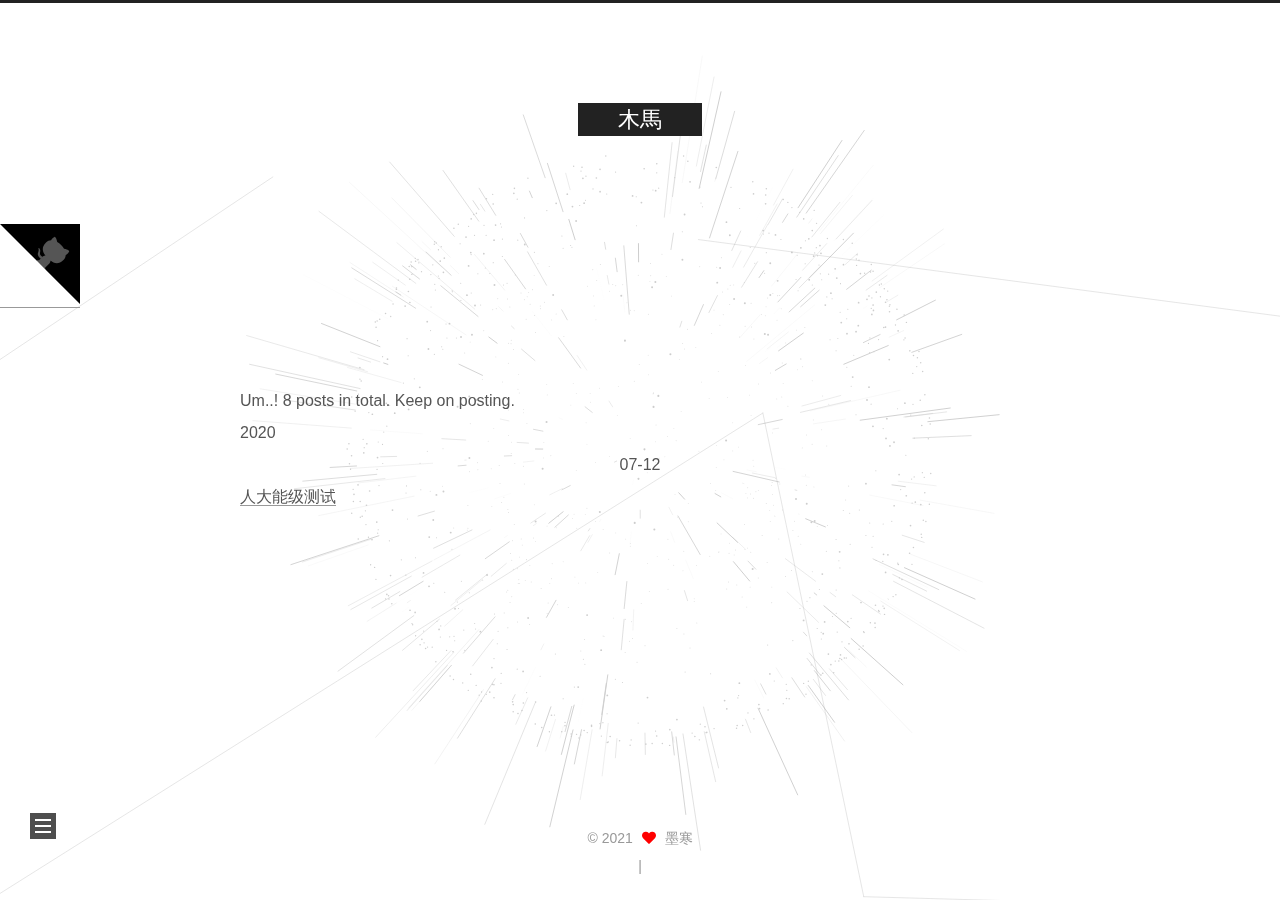
<file: archives/2020/07/index.html>
<!DOCTYPE html>
<html lang="en">
<head>
  <meta charset="UTF-8">
<meta name="viewport" content="width=device-width, initial-scale=1, maximum-scale=2">
<meta name="theme-color" content="#222">
<meta name="generator" content="Hexo 5.4.0">
  <link rel="apple-touch-icon" sizes="180x180" href="/images/1.png">
  <link rel="icon" type="image/png" sizes="32x32" href="/images/2.png">
  <link rel="icon" type="image/png" sizes="16x16" href="/images/3.png">
  <link rel="mask-icon" href="/images/logo.svg" color="#222">

<link rel="stylesheet" href="/css/main.css">


<link rel="stylesheet" href="/lib/font-awesome/css/all.min.css">
  <link rel="stylesheet" href="//cdn.jsdelivr.net/gh/fancyapps/fancybox@3/dist/jquery.fancybox.min.css">

<script id="hexo-configurations">
    var NexT = window.NexT || {};
    var CONFIG = {"hostname":"yoursite.com","root":"/","scheme":"Muse","version":"8.0.0-rc.3","exturl":false,"sidebar":{"position":"left","display":"post","padding":18,"offset":12},"copycode":false,"bookmark":{"enable":false,"color":"#222","save":"auto"},"fancybox":true,"mediumzoom":false,"lazyload":false,"pangu":false,"comments":{"style":"tabs","active":null,"storage":true,"lazyload":false,"nav":null},"algolia":{"hits":{"per_page":10},"labels":{"input_placeholder":"Search for Posts","hits_empty":"We didn't find any results for the search: ${query}","hits_stats":"${hits} results found in ${time} ms"}},"localsearch":{"enable":false,"trigger":"auto","top_n_per_article":1,"unescape":false,"preload":false},"motion":{"enable":true,"async":true,"transition":{"post_block":"fadeIn","post_header":"slideDownIn","post_body":"slideDownIn","coll_header":"slideLeftIn","sidebar":"slideUpIn"}},"prism":false};
  </script>

  <meta property="og:type" content="website">
<meta property="og:title" content="木馬">
<meta property="og:url" content="http://yoursite.com/archives/2020/07/index.html">
<meta property="og:site_name" content="木馬">
<meta property="og:locale" content="en_US">
<meta property="article:author" content="墨寒">
<meta name="twitter:card" content="summary">

<link rel="canonical" href="http://yoursite.com/archives/2020/07/">


<script id="page-configurations">
  // https://hexo.io/docs/variables.html
  CONFIG.page = {
    sidebar: "",
    isHome : false,
    isPost : false,
    lang   : 'en'
  };
</script>

  <title>Archive | 木馬</title>
  






  <noscript>
  <style>
  body { margin-top: 2rem; }

  .use-motion .brand,
  .use-motion .menu-item,
  .sidebar-inner,
  .use-motion .post-block,
  .use-motion .pagination,
  .use-motion .comments,
  .use-motion .post-header,
  .use-motion .post-body,
  .use-motion .collection-header { opacity: initial; }

  .use-motion .site-title,
  .use-motion .site-subtitle {
    opacity: initial;
    top: initial;
  }

  .use-motion .logo-line-before, .use-motion .logo-line-after {
    transform: scaleX(1);
  }

  .search-pop-overlay, .sidebar-nav { display: none; }
  .sidebar-panel { display: block; }
  </style>
  <div id="noscript-warning">Theme NexT works best with JavaScript enabled</div>
</noscript>

</head>

<body itemscope itemtype="http://schema.org/WebPage">
  <div class="container use-motion">
    <div class="headband"></div>

    <main class="main">
      <header class="header" itemscope itemtype="http://schema.org/WPHeader">
        <div class="header-inner"><div class="site-brand-container">
  <div class="site-nav-toggle">
    <div class="toggle" aria-label="Toggle navigation bar">
        <span class="toggle-line toggle-line-first"></span>
        <span class="toggle-line toggle-line-middle"></span>
        <span class="toggle-line toggle-line-last"></span>
    </div>
  </div>

  <div class="site-meta">

    <a href="/" class="brand" rel="start">
      <i class="logo-line-before"></i>
      <h1 class="site-title">木馬</h1>
      <i class="logo-line-after"></i>
    </a>
  </div>

  <div class="site-nav-right">
    <div class="toggle popup-trigger">
    </div>
  </div>
</div>



<nav class="site-nav">
  <ul id="menu" class="main-menu menu">
        <li class="menu-item menu-item-home">

    <a href="/" rel="section"><i class="fa fa-home fa-fw"></i>Home</a>

  </li>
        <li class="menu-item menu-item-about">

    <a href="/temp" rel="section"><i class="fa fa-user fa-fw"></i>About</a>

  </li>
        <li class="menu-item menu-item-tags">

    <a href="/tags/" rel="section"><i class="fa fa-tags fa-fw"></i>Tags</a>

  </li>
        <li class="menu-item menu-item-categories">

    <a href="/categories/" rel="section"><i class="fa fa-th fa-fw"></i>Categories</a>

  </li>
        <li class="menu-item menu-item-archives">

    <a href="/archives/" rel="section"><i class="fa fa-archive fa-fw"></i>Archives</a>

  </li>
  </ul>
</nav>




</div>
          
  
  <div class="toggle sidebar-toggle">
    <span class="toggle-line toggle-line-first"></span>
    <span class="toggle-line toggle-line-middle"></span>
    <span class="toggle-line toggle-line-last"></span>
  </div>

  <aside class="sidebar">
    <div class="sidebar-inner">

      <ul class="sidebar-nav motion-element">
        <li class="sidebar-nav-toc">
          Table of Contents
        </li>
        <li class="sidebar-nav-overview">
          Overview
        </li>
      </ul>

      <!--noindex-->
      <div class="post-toc-wrap sidebar-panel">
      </div>
      <!--/noindex-->

      <div class="site-overview-wrap sidebar-panel">
        <div class="site-author motion-element" itemprop="author" itemscope itemtype="http://schema.org/Person">
    <img class="site-author-image" itemprop="image" alt="墨寒"
      src="/images/1.png">
  <p class="site-author-name" itemprop="name">墨寒</p>
  <div class="site-description" itemprop="description"></div>
</div>
<div class="site-state-wrap motion-element">
  <nav class="site-state">
      <div class="site-state-item site-state-posts">
          <a href="/archives/">
        
          <span class="site-state-item-count">8</span>
          <span class="site-state-item-name">posts</span>
        </a>
      </div>
  </nav>
</div>
  <div class="links-of-author motion-element">
      <span class="links-of-author-item">
        <a href="https://github.com/FAN-ZY" title="GitHub → https:&#x2F;&#x2F;github.com&#x2F;FAN-ZY" rel="noopener" target="_blank"><i class="fab fa-github fa-fw"></i>GitHub</a>
      </span>
      <span class="links-of-author-item">
        <a href="https://weibo.com/u/5238430519" title="Weibo → https:&#x2F;&#x2F;weibo.com&#x2F;u&#x2F;5238430519" rel="noopener" target="_blank"><i class="fab fa-weibo fa-fw"></i>Weibo</a>
      </span>
      <span class="links-of-author-item">
        <a href="https://www.sioe.cn/yingyong/yanse-rgb-16" title="color → https:&#x2F;&#x2F;www.sioe.cn&#x2F;yingyong&#x2F;yanse-rgb-16" rel="noopener" target="_blank"><i class="fab fa-pied-piper-alt fa-fw"></i>color</a>
      </span>
      <span class="links-of-author-item">
        <a href="https://fontawesome.dashgame.com/" title="tubiao → https:&#x2F;&#x2F;fontawesome.dashgame.com&#x2F;" rel="noopener" target="_blank"><i class="fab fa-optin-monster fa-fw"></i>tubiao</a>
      </span>
  </div>



      </div>
        <div class="back-to-top motion-element">
          <i class="fa fa-arrow-up"></i>
          <span>0%</span>
        </div>
    </div>
  </aside>
  <div id="sidebar-dimmer"></div>


      </header>

      
  <div class="reading-progress-bar"></div>

  <a href="https://github.com/yourname" class="github-corner" title="Follow me on GitHub" aria-label="Follow me on GitHub" rel="noopener" target="_blank"><svg width="80" height="80" viewBox="0 0 250 250" aria-hidden="true"><path d="M0,0 L115,115 L130,115 L142,142 L250,250 L250,0 Z"></path><path d="M128.3,109.0 C113.8,99.7 119.0,89.6 119.0,89.6 C122.0,82.7 120.5,78.6 120.5,78.6 C119.2,72.0 123.4,76.3 123.4,76.3 C127.3,80.9 125.5,87.3 125.5,87.3 C122.9,97.6 130.6,101.9 134.4,103.2" fill="currentColor" style="transform-origin: 130px 106px;" class="octo-arm"></path><path d="M115.0,115.0 C114.9,115.1 118.7,116.5 119.8,115.4 L133.7,101.6 C136.9,99.2 139.9,98.4 142.2,98.6 C133.8,88.0 127.5,74.4 143.8,58.0 C148.5,53.4 154.0,51.2 159.7,51.0 C160.3,49.4 163.2,43.6 171.4,40.1 C171.4,40.1 176.1,42.5 178.8,56.2 C183.1,58.6 187.2,61.8 190.9,65.4 C194.5,69.0 197.7,73.2 200.1,77.6 C213.8,80.2 216.3,84.9 216.3,84.9 C212.7,93.1 206.9,96.0 205.4,96.6 C205.1,102.4 203.0,107.8 198.3,112.5 C181.9,128.9 168.3,122.5 157.7,114.1 C157.9,116.9 156.7,120.9 152.7,124.9 L141.0,136.5 C139.8,137.7 141.6,141.9 141.8,141.8 Z" fill="currentColor" class="octo-body"></path></svg></a>


      <div class="main-inner">
        

        <div class="content archive">
          

  
  
  
  <div class="post-block">
    <div class="posts-collapse">
      <div class="collection-title">
        <span class="collection-header">Um..! 8 posts in total. Keep on posting.</span>
      </div>

      
    <div class="collection-year">
      <span class="collection-header">2020</span>
    </div>

  <article itemscope itemtype="http://schema.org/Article">
    <header class="post-header">

      <div class="post-meta">
        <time itemprop="dateCreated"
              datetime="2020-07-12T08:18:03+08:00"
              content="2020-07-12">
          07-12
        </time>
      </div>

      <div class="post-title">
          <a class="post-title-link" href="/2020/07/12/YY%60RDCS/" itemprop="url">
            <span itemprop="name">人大能级测试</span>
          </a>
      </div>

    </header>
  </article>


    </div>
  </div>
  
  
  

  



        </div>
        

<script>
  window.addEventListener('tabs:register', () => {
    let { activeClass } = CONFIG.comments;
    if (CONFIG.comments.storage) {
      activeClass = localStorage.getItem('comments_active') || activeClass;
    }
    if (activeClass) {
      let activeTab = document.querySelector(`a[href="#comment-${activeClass}"]`);
      if (activeTab) {
        activeTab.click();
      }
    }
  });
  if (CONFIG.comments.storage) {
    window.addEventListener('tabs:click', event => {
      if (!event.target.matches('.tabs-comment .tab-content .tab-pane')) return;
      let commentClass = event.target.classList[1];
      localStorage.setItem('comments_active', commentClass);
    });
  }
</script>

      </div>

    </main>

    <footer class="footer">
      <div class="footer-inner">
        

        

<div class="copyright">
  
  &copy; 
  <span itemprop="copyrightYear">2021</span>
  <span class="with-love">
    <i class="fa fa-heart"></i>
  </span>
  <span class="author" itemprop="copyrightHolder">墨寒</span>
</div>

        
<div class="busuanzi-count">
  <script async src="https://busuanzi.ibruce.info/busuanzi/2.3/busuanzi.pure.mini.js"></script>
    <span class="post-meta-item" id="busuanzi_container_site_uv" style="display: none;">
      <span class="post-meta-item-icon">
        <i class="fa fa-user"></i>
      </span>
      <span class="site-uv" title="Total Visitors">
        <span id="busuanzi_value_site_uv"></span>
      </span>
    </span>
    <span class="post-meta-divider">|</span>
    <span class="post-meta-item" id="busuanzi_container_site_pv" style="display: none;">
      <span class="post-meta-item-icon">
        <i class="fa fa-eye"></i>
      </span>
      <span class="site-pv" title="Total Views">
        <span id="busuanzi_value_site_pv"></span>
      </span>
    </span>
</div>








      </div>
    </footer>
  </div>

  
  <script defer src="/lib/three/three.min.js"></script>
    <script defer src="/lib/three/three-waves.min.js"></script>
    <script defer src="/lib/three/canvas_lines.min.js"></script>
    <script defer src="/lib/three/canvas_sphere.min.js"></script>
  <script src="/lib/anime.min.js"></script>
  <script src="//cdn.jsdelivr.net/npm/jquery@3/dist/jquery.min.js"></script>
  <script src="//cdn.jsdelivr.net/gh/fancyapps/fancybox@3/dist/jquery.fancybox.min.js"></script>
  <script src="/lib/velocity/velocity.min.js"></script>
  <script src="/lib/velocity/velocity.ui.min.js"></script>

<script src="/js/utils.js"></script>

<script src="/js/motion.js"></script>


<script src="/js/schemes/muse.js"></script>


<script src="/js/next-boot.js"></script>


  













<script>
if (document.querySelectorAll('pre.mermaid').length) {
  NexT.utils.getScript('//cdn.jsdelivr.net/npm/mermaid@8/dist/mermaid.min.js', () => {
    mermaid.initialize({
      theme    : 'forest',
      logLevel : 3,
      flowchart: { curve     : 'linear' },
      gantt    : { axisFormat: '%m/%d/%Y' },
      sequence : { actorMargin: 50 }
    });
  }, window.mermaid);
}
</script>


  

  

</body>
</html>
</file>
<file: css/main.css>
:root {
  --body-bg-color: #fff;
  --content-bg-color: #fff;
  --card-bg-color: #f5f5f5;
  --text-color: #555;
  --blockquote-color: #666;
  --link-color: #555;
  --link-hover-color: #222;
  --brand-color: #fff;
  --brand-hover-color: #fff;
  --table-row-odd-bg-color: #f9f9f9;
  --table-row-hover-bg-color: #f5f5f5;
  --menu-item-bg-color: #f5f5f5;
  --theme-color: #222;
  --btn-default-bg: #222;
  --btn-default-color: #fff;
  --btn-default-border-color: #222;
  --btn-default-hover-bg: #fff;
  --btn-default-hover-color: #222;
  --btn-default-hover-border-color: #222;
  --highlight-background: #f3f3f3;
  --highlight-foreground: #444;
  --highlight-gutter-background: #e1e1e1;
  --highlight-gutter-foreground: #555;
  color-scheme: light;
}
html {
  line-height: 1.15; /* 1 */
  -webkit-text-size-adjust: 100%; /* 2 */
}
body {
  margin: 0;
}
main {
  display: block;
}
h1 {
  font-size: 2em;
  margin: 0.67em 0;
}
hr {
  box-sizing: content-box; /* 1 */
  height: 0; /* 1 */
  overflow: visible; /* 2 */
}
pre {
  font-family: monospace, monospace; /* 1 */
  font-size: 1em; /* 2 */
}
a {
  background: transparent;
}
abbr[title] {
  border-bottom: none; /* 1 */
  text-decoration: underline; /* 2 */
  text-decoration: underline dotted; /* 2 */
}
b,
strong {
  font-weight: bolder;
}
code,
kbd,
samp {
  font-family: monospace, monospace; /* 1 */
  font-size: 1em; /* 2 */
}
small {
  font-size: 80%;
}
sub,
sup {
  font-size: 75%;
  line-height: 0;
  position: relative;
  vertical-align: baseline;
}
sub {
  bottom: -0.25em;
}
sup {
  top: -0.5em;
}
img {
  border-style: none;
}
button,
input,
optgroup,
select,
textarea {
  font-family: inherit; /* 1 */
  font-size: 100%; /* 1 */
  line-height: 1.15; /* 1 */
  margin: 0; /* 2 */
}
button,
input {
/* 1 */
  overflow: visible;
}
button,
select {
/* 1 */
  text-transform: none;
}
button,
[type='button'],
[type='reset'],
[type='submit'] {
  -webkit-appearance: button;
}
button::-moz-focus-inner,
[type='button']::-moz-focus-inner,
[type='reset']::-moz-focus-inner,
[type='submit']::-moz-focus-inner {
  border-style: none;
  padding: 0;
}
button:-moz-focusring,
[type='button']:-moz-focusring,
[type='reset']:-moz-focusring,
[type='submit']:-moz-focusring {
  outline: 1px dotted ButtonText;
}
fieldset {
  padding: 0.35em 0.75em 0.625em;
}
legend {
  box-sizing: border-box; /* 1 */
  color: inherit; /* 2 */
  display: table; /* 1 */
  max-width: 100%; /* 1 */
  padding: 0; /* 3 */
  white-space: normal; /* 1 */
}
progress {
  vertical-align: baseline;
}
textarea {
  overflow: auto;
}
[type='checkbox'],
[type='radio'] {
  box-sizing: border-box; /* 1 */
  padding: 0; /* 2 */
}
[type='number']::-webkit-inner-spin-button,
[type='number']::-webkit-outer-spin-button {
  height: auto;
}
[type='search'] {
  outline-offset: -2px; /* 2 */
  -webkit-appearance: textfield; /* 1 */
}
[type='search']::-webkit-search-decoration {
  -webkit-appearance: none;
}
::-webkit-file-upload-button {
  font: inherit; /* 2 */
  -webkit-appearance: button; /* 1 */
}
details {
  display: block;
}
summary {
  display: list-item;
}
template {
  display: none;
}
[hidden] {
  display: none;
}
::selection {
  background: #262a30;
  color: #eee;
}
html,
body {
  height: 100%;
}
body {
  background: var(--body-bg-color);
  box-sizing: border-box;
  color: var(--text-color);
  font-family: Lato, 'PingFang SC', 'Microsoft YaHei', sans-serif;
  font-size: 1em;
  line-height: 2;
  min-height: 100%;
  position: relative;
  transition: padding 0.2s ease-in-out;
}
h1,
h2,
h3,
h4,
h5,
h6 {
  font-family: Lato, 'PingFang SC', 'Microsoft YaHei', sans-serif;
  font-weight: bold;
  line-height: 1.5;
  margin: 30px 0 15px;
}
h1 {
  font-size: 1.5em;
}
h2 {
  font-size: 1.375em;
}
h3 {
  font-size: 1.25em;
}
h4 {
  font-size: 1.125em;
}
h5 {
  font-size: 1em;
}
h6 {
  font-size: 0.875em;
}
p {
  margin: 0 0 20px;
}
a {
  border-bottom: 1px solid #999;
  color: var(--link-color);
  cursor: pointer;
  outline: 0;
  text-decoration: none;
  overflow-wrap: break-word;
}
a:hover {
  border-bottom-color: var(--link-hover-color);
  color: var(--link-hover-color);
}
iframe,
img,
video,
embed {
  display: block;
  margin-left: auto;
  margin-right: auto;
  max-width: 100%;
}
hr {
  background-image: repeating-linear-gradient(-45deg, #ddd, #ddd 4px, transparent 4px, transparent 8px);
  border: 0;
  height: 3px;
  margin: 40px 0;
}
blockquote {
  border-left: 4px solid #ddd;
  color: var(--blockquote-color);
  margin: 0;
  padding: 0 15px;
}
blockquote cite::before {
  content: '-';
  padding: 0 5px;
}
dt {
  font-weight: bold;
}
dd {
  margin: 0;
  padding: 0;
}
.table-container {
  overflow: auto;
}
table {
  border-collapse: collapse;
  border-spacing: 0;
  font-size: 0.875em;
  margin: 0 0 20px;
  width: 100%;
}
tbody tr:nth-of-type(odd) {
  background: var(--table-row-odd-bg-color);
}
tbody tr:hover {
  background: var(--table-row-hover-bg-color);
}
caption,
th,
td {
  padding: 8px;
}
th,
td {
  border: 1px solid #ddd;
  border-bottom: 3px solid #ddd;
}
th {
  font-weight: 700;
  padding-bottom: 10px;
}
td {
  border-bottom-width: 1px;
}
.btn {
  background: var(--btn-default-bg);
  border: 2px solid var(--btn-default-border-color);
  border-radius: 0;
  color: var(--btn-default-color);
  display: inline-block;
  font-size: 0.875em;
  line-height: 2;
  padding: 0 20px;
  transition: background-color 0.2s ease-in-out;
}
.btn:hover {
  background: var(--btn-default-hover-bg);
  border-color: var(--btn-default-hover-border-color);
  color: var(--btn-default-hover-color);
}
.btn + .btn {
  margin: 0 0 8px 8px;
}
.btn .fa-fw {
  text-align: left;
  width: 1.285714285714286em;
}
.toggle {
  line-height: 0;
}
.toggle .toggle-line {
  background: #fff;
  display: block;
  height: 2px;
  left: 0;
  position: relative;
  top: 0;
  transition: 0.4s;
  transition-property: left, opacity, top, transform, width;
  width: 100%;
}
.toggle .toggle-line:first-child {
  margin-top: 1px;
}
.toggle .toggle-line:not(:first-child) {
  margin-top: 4px;
}
.toggle.toggle-arrow :first-child {
  left: 50%;
  top: 2px;
  transform: rotate(45deg);
  width: 50%;
}
.toggle.toggle-arrow :last-child {
  left: 50%;
  top: -2px;
  transform: rotate(-45deg);
  width: 50%;
}
.toggle.toggle-close :nth-child(2) {
  opacity: 0;
}
.toggle.toggle-close :first-child {
  top: 6px;
  transform: rotate(45deg);
}
.toggle.toggle-close :last-child {
  top: -6px;
  transform: rotate(-45deg);
}
pre code.hljs {
  display: block;
  overflow-x: auto;
  padding: 1em
}
code.hljs {
  padding: 3px 5px
}
/*!
  Theme: Default
  Description: Original highlight.js style
  Author: (c) Ivan Sagalaev <maniac@softwaremaniacs.org>
  Maintainer: @highlightjs/core-team
  Website: https://highlightjs.org/
  License: see project LICENSE
  Touched: 2021
*/
/*
This is left on purpose making default.css the single file that can be lifted
as-is from the repository directly without the need for a build step

Typically this "required" baseline CSS is added by `makestuff.js` during build.
*/
pre code.hljs {
  display: block;
  overflow-x: auto;
  padding: 1em
}
code.hljs {
  padding: 3px 5px
}
/* end baseline CSS */
.hljs {
  background: #F3F3F3;
  color: #444
}
/* Base color: saturation 0; */
.hljs-subst {
  /* default */
  
}
/* purposely ignored */
.hljs-formula,
.hljs-attr,
.hljs-property,
.hljs-params {
  
}
.hljs-comment {
  color: #697070
}
.hljs-tag,
.hljs-punctuation {
  color: #444a
}
.hljs-tag .hljs-name,
.hljs-tag .hljs-attr {
  color: #444
}
.hljs-keyword,
.hljs-attribute,
.hljs-selector-tag,
.hljs-meta .hljs-keyword,
.hljs-doctag,
.hljs-name {
  font-weight: bold
}
/* User color: hue: 0 */
.hljs-type,
.hljs-string,
.hljs-number,
.hljs-selector-id,
.hljs-selector-class,
.hljs-quote,
.hljs-template-tag,
.hljs-deletion {
  color: #880000
}
.hljs-title,
.hljs-section {
  color: #880000;
  font-weight: bold
}
.hljs-regexp,
.hljs-symbol,
.hljs-variable,
.hljs-template-variable,
.hljs-link,
.hljs-selector-attr,
.hljs-operator,
.hljs-selector-pseudo {
  color: #ab5656
}
/* Language color: hue: 90; */
.hljs-literal {
  color: #695
}
.hljs-built_in,
.hljs-bullet,
.hljs-code,
.hljs-addition {
  color: #397300
}
/* Meta color: hue: 200 */
.hljs-meta {
  color: #1f7199
}
.hljs-meta .hljs-string {
  color: #38a
}
/* Misc effects */
.hljs-emphasis {
  font-style: italic
}
.hljs-strong {
  font-weight: bold
}
code,
kbd,
figure.highlight,
pre {
  background: var(--highlight-background);
  color: var(--highlight-foreground);
}
figure.highlight,
pre {
  line-height: 1.6;
  margin: 0 auto 20px;
}
figure.highlight figcaption,
pre .caption,
pre figcaption {
  background: var(--highlight-gutter-background);
  color: var(--highlight-foreground);
  display: flow-root;
  font-size: 0.875em;
  line-height: 1.2;
  padding: 0.5em;
}
figure.highlight figcaption a,
pre .caption a,
pre figcaption a {
  color: var(--highlight-foreground);
  float: right;
}
figure.highlight figcaption a:hover,
pre .caption a:hover,
pre figcaption a:hover {
  border-bottom-color: var(--highlight-foreground);
}
pre,
code {
  font-family: consolas, Menlo, monospace, 'PingFang SC', 'Microsoft YaHei';
}
code {
  border-radius: 3px;
  font-size: 0.875em;
  padding: 2px 4px;
  overflow-wrap: break-word;
}
kbd {
  border: 2px solid #ccc;
  border-radius: 0.2em;
  box-shadow: 0.1em 0.1em 0.2em rgba(0,0,0,0.1);
  font-family: inherit;
  padding: 0.1em 0.3em;
  white-space: nowrap;
}
figure.highlight {
  overflow: auto;
  position: relative;
}
figure.highlight pre {
  border: 0;
  margin: 0;
  padding: 10px 0;
}
figure.highlight table {
  border: 0;
  margin: 0;
  width: auto;
}
figure.highlight td {
  border: 0;
  padding: 0;
}
figure.highlight .gutter {
  -moz-user-select: none;
  -ms-user-select: none;
  -webkit-user-select: none;
  user-select: none;
}
figure.highlight .gutter pre {
  background: var(--highlight-gutter-background);
  color: var(--highlight-gutter-foreground);
  padding-left: 10px;
  padding-right: 10px;
  text-align: right;
}
figure.highlight .code pre {
  padding-left: 10px;
  width: 100%;
}
figure.highlight .marked {
  background: rgba(0,0,0,0.3);
}
pre .caption,
pre figcaption {
  margin-bottom: 10px;
}
.gist table {
  width: auto;
}
.gist table td {
  border: 0;
}
pre {
  overflow: auto;
  padding: 10px;
}
pre code {
  background: none;
  padding: 0;
  text-shadow: none;
}
.blockquote-center {
  border-left: 0;
  margin: 40px 0;
  padding: 0;
  position: relative;
  text-align: center;
}
.blockquote-center::before,
.blockquote-center::after {
  left: 0;
  line-height: 1;
  opacity: 0.6;
  position: absolute;
  width: 100%;
}
.blockquote-center::before {
  border-top: 1px solid #ccc;
  text-align: left;
  top: -20px;
  content: '\f10d';
  font-family: 'Font Awesome 6 Free';
  font-weight: 900;
}
.blockquote-center::after {
  border-bottom: 1px solid #ccc;
  bottom: -20px;
  text-align: right;
  content: '\f10e';
  font-family: 'Font Awesome 6 Free';
  font-weight: 900;
}
.blockquote-center p,
.blockquote-center div {
  text-align: center;
}
.group-picture {
  margin-bottom: 20px;
}
.group-picture .group-picture-row {
  display: flex;
  gap: 3px;
  margin-bottom: 3px;
}
.group-picture .group-picture-column {
  flex: 1;
}
.group-picture .group-picture-column img {
  height: 100%;
  margin: 0;
  object-fit: cover;
  width: 100%;
}
.post-body .label {
  color: #555;
  padding: 0 2px;
}
.post-body .label.default {
  background: #f0f0f0;
}
.post-body .label.primary {
  background: #efe6f7;
}
.post-body .label.info {
  background: #e5f2f8;
}
.post-body .label.success {
  background: #e7f4e9;
}
.post-body .label.warning {
  background: #fcf6e1;
}
.post-body .label.danger {
  background: #fae8eb;
}
.post-body .link-grid {
  display: grid;
  grid-gap: 1.5rem;
  gap: 1.5rem;
  grid-template-columns: 1fr 1fr;
  margin-bottom: 20px;
  padding: 1rem;
}
@media (max-width: 767px) {
  .post-body .link-grid {
    grid-template-columns: 1fr;
  }
}
.post-body .link-grid .link-grid-container {
  border: solid #ddd;
  box-shadow: 1rem 1rem 0.5rem rgba(0,0,0,0.5);
  min-height: 5rem;
  min-width: 0;
  padding: 0.5rem;
  position: relative;
  transition: background 0.3s;
}
.post-body .link-grid .link-grid-container:hover {
  animation: next-shake 0.5s;
  background: var(--card-bg-color);
}
.post-body .link-grid .link-grid-container:active {
  box-shadow: 0.5rem 0.5rem 0.25rem rgba(0,0,0,0.5);
  transform: translate(0.2rem, 0.2rem);
}
.post-body .link-grid .link-grid-container .link-grid-image {
  border: 1px solid #ddd;
  border-radius: 50%;
  box-sizing: border-box;
  height: 5rem;
  padding: 3px;
  position: absolute;
  width: 5rem;
}
.post-body .link-grid .link-grid-container p {
  margin: 0 1rem 0 6rem;
}
.post-body .link-grid .link-grid-container p:first-of-type {
  font-size: 1.2em;
}
.post-body .link-grid .link-grid-container p:last-of-type {
  font-size: 0.8em;
  line-height: 1.3rem;
  opacity: 0.7;
}
.post-body .link-grid .link-grid-container a {
  border: 0;
  height: 100%;
  left: 0;
  position: absolute;
  top: 0;
  width: 100%;
}
@keyframes next-shake {
  0% {
    transform: translate(1pt, 1pt) rotate(0deg);
  }
  10% {
    transform: translate(-1pt, -2pt) rotate(-1deg);
  }
  20% {
    transform: translate(-3pt, 0pt) rotate(1deg);
  }
  30% {
    transform: translate(3pt, 2pt) rotate(0deg);
  }
  40% {
    transform: translate(1pt, -1pt) rotate(1deg);
  }
  50% {
    transform: translate(-1pt, 2pt) rotate(-1deg);
  }
  60% {
    transform: translate(-3pt, 1pt) rotate(0deg);
  }
  70% {
    transform: translate(3pt, 1pt) rotate(-1deg);
  }
  80% {
    transform: translate(-1pt, -1pt) rotate(1deg);
  }
  90% {
    transform: translate(1pt, 2pt) rotate(0deg);
  }
  100% {
    transform: translate(1pt, -2pt) rotate(-1deg);
  }
}
.post-body .note {
  border-radius: 3px;
  margin-bottom: 20px;
  padding: 1em;
  position: relative;
  border: 1px solid #eee;
  border-left-width: 5px;
}
.post-body .note summary {
  cursor: pointer;
  outline: 0;
}
.post-body .note summary p {
  display: inline;
}
.post-body .note h2,
.post-body .note h3,
.post-body .note h4,
.post-body .note h5,
.post-body .note h6 {
  border-bottom: initial;
  margin: 0;
  padding-top: 0;
}
.post-body .note :first-child {
  margin-top: 0;
}
.post-body .note :last-child {
  margin-bottom: 0;
}
.post-body .note.default {
  border-left-color: #777;
}
.post-body .note.default h2,
.post-body .note.default h3,
.post-body .note.default h4,
.post-body .note.default h5,
.post-body .note.default h6 {
  color: #777;
}
.post-body .note.primary {
  border-left-color: #6f42c1;
}
.post-body .note.primary h2,
.post-body .note.primary h3,
.post-body .note.primary h4,
.post-body .note.primary h5,
.post-body .note.primary h6 {
  color: #6f42c1;
}
.post-body .note.info {
  border-left-color: #428bca;
}
.post-body .note.info h2,
.post-body .note.info h3,
.post-body .note.info h4,
.post-body .note.info h5,
.post-body .note.info h6 {
  color: #428bca;
}
.post-body .note.success {
  border-left-color: #5cb85c;
}
.post-body .note.success h2,
.post-body .note.success h3,
.post-body .note.success h4,
.post-body .note.success h5,
.post-body .note.success h6 {
  color: #5cb85c;
}
.post-body .note.warning {
  border-left-color: #f0ad4e;
}
.post-body .note.warning h2,
.post-body .note.warning h3,
.post-body .note.warning h4,
.post-body .note.warning h5,
.post-body .note.warning h6 {
  color: #f0ad4e;
}
.post-body .note.danger {
  border-left-color: #d9534f;
}
.post-body .note.danger h2,
.post-body .note.danger h3,
.post-body .note.danger h4,
.post-body .note.danger h5,
.post-body .note.danger h6 {
  color: #d9534f;
}
.post-body .tabs {
  margin-bottom: 20px;
}
.post-body .tabs,
.tabs-comment {
  padding-top: 10px;
}
.post-body .tabs ul.nav-tabs,
.tabs-comment ul.nav-tabs {
  background: var(--body-bg-color);
  display: flex;
  display: flex;
  flex-wrap: wrap;
  justify-content: center;
  margin: 0;
  padding: 0;
  position: -webkit-sticky;
  position: sticky;
  top: 0;
  z-index: 5;
}
@media (max-width: 413px) {
  .post-body .tabs ul.nav-tabs,
  .tabs-comment ul.nav-tabs {
    display: block;
    margin-bottom: 5px;
  }
}
.post-body .tabs ul.nav-tabs li.tab,
.tabs-comment ul.nav-tabs li.tab {
  border-bottom: 1px solid #ddd;
  border-left: 1px solid transparent;
  border-right: 1px solid transparent;
  border-radius: 0 0 0 0;
  border-top: 3px solid transparent;
  flex-grow: 1;
  list-style-type: none;
}
@media (max-width: 413px) {
  .post-body .tabs ul.nav-tabs li.tab,
  .tabs-comment ul.nav-tabs li.tab {
    border-bottom: 1px solid transparent;
    border-left: 3px solid transparent;
    border-right: 1px solid transparent;
    border-top: 1px solid transparent;
  }
}
@media (max-width: 413px) {
  .post-body .tabs ul.nav-tabs li.tab,
  .tabs-comment ul.nav-tabs li.tab {
    border-radius: 0;
  }
}
.post-body .tabs ul.nav-tabs li.tab a,
.tabs-comment ul.nav-tabs li.tab a {
  border-bottom: initial;
  display: block;
  line-height: 1.8;
  padding: 0.25em 0.75em;
  text-align: center;
  transition: all 0.2s ease-out;
}
.post-body .tabs ul.nav-tabs li.tab a i[class^='fa'],
.tabs-comment ul.nav-tabs li.tab a i[class^='fa'] {
  width: 1.285714285714286em;
}
.post-body .tabs ul.nav-tabs li.tab.active,
.tabs-comment ul.nav-tabs li.tab.active {
  border-bottom-color: transparent;
  border-left-color: #ddd;
  border-right-color: #ddd;
  border-top-color: #fc6423;
}
@media (max-width: 413px) {
  .post-body .tabs ul.nav-tabs li.tab.active,
  .tabs-comment ul.nav-tabs li.tab.active {
    border-bottom-color: #ddd;
    border-left-color: #fc6423;
    border-right-color: #ddd;
    border-top-color: #ddd;
  }
}
.post-body .tabs ul.nav-tabs li.tab.active a,
.tabs-comment ul.nav-tabs li.tab.active a {
  cursor: default;
}
.post-body .tabs .tab-content,
.tabs-comment .tab-content {
  border: 1px solid #ddd;
  border-radius: 0 0 0 0;
  border-top-color: transparent;
}
@media (max-width: 413px) {
  .post-body .tabs .tab-content,
  .tabs-comment .tab-content {
    border-radius: 0;
    border-top-color: #ddd;
  }
}
.post-body .tabs .tab-content .tab-pane,
.tabs-comment .tab-content .tab-pane {
  padding: 20px 20px 0;
}
.post-body .tabs .tab-content .tab-pane:not(.active),
.tabs-comment .tab-content .tab-pane:not(.active) {
  display: none;
}
.pagination .prev,
.pagination .next,
.pagination .page-number,
.pagination .space {
  display: inline-block;
  margin: -1px 10px 0;
  padding: 0 10px;
}
@media (max-width: 767px) {
  .pagination .prev,
  .pagination .next,
  .pagination .page-number,
  .pagination .space {
    margin: 0 5px;
  }
}
.pagination .page-number.current {
  background: #ccc;
  border-color: #ccc;
  color: var(--content-bg-color);
}
.pagination {
  border-top: 1px solid #eee;
  margin: 120px 0 0;
  text-align: center;
}
.pagination .prev,
.pagination .next,
.pagination .page-number {
  border-bottom: 0;
  border-top: 1px solid #eee;
  transition: border-color 0.2s ease-in-out;
}
.pagination .prev:hover,
.pagination .next:hover,
.pagination .page-number:hover {
  border-top-color: var(--link-hover-color);
}
@media (max-width: 767px) {
  .pagination {
    border-top: 0;
  }
  .pagination .prev,
  .pagination .next,
  .pagination .page-number {
    border-bottom: 1px solid #eee;
    border-top: 0;
  }
  .pagination .prev:hover,
  .pagination .next:hover,
  .pagination .page-number:hover {
    border-bottom-color: var(--link-hover-color);
  }
}
.pagination .space {
  margin: 0;
  padding: 0;
}
.comments {
  margin-top: 60px;
  overflow: hidden;
}
.comment-button-group {
  display: flex;
  display: flex;
  flex-wrap: wrap;
  justify-content: center;
  justify-content: center;
  margin: 1em 0;
}
.comment-button-group .comment-button {
  margin: 0.1em 0.2em;
}
.comment-button-group .comment-button.active {
  background: var(--btn-default-hover-bg);
  border-color: var(--btn-default-hover-border-color);
  color: var(--btn-default-hover-color);
}
.comment-position {
  display: none;
}
.comment-position.active {
  display: block;
}
.tabs-comment {
  margin-top: 4em;
  padding-top: 0;
}
.tabs-comment .comments {
  margin-top: 0;
  padding-top: 0;
}
.headband {
  background: var(--theme-color);
  height: 3px;
}
@media (max-width: 991px) {
  .headband {
    display: none;
  }
}
.site-brand-container {
  display: flex;
  flex-shrink: 0;
  padding: 0 10px;
}
.use-motion .column,
.use-motion .site-brand-container .toggle {
  opacity: 0;
}
.site-meta {
  flex-grow: 1;
  text-align: center;
}
@media (max-width: 767px) {
  .site-meta {
    text-align: center;
  }
}
.custom-logo-image {
  margin-top: 20px;
}
@media (max-width: 991px) {
  .custom-logo-image {
    display: none;
  }
}
.brand {
  border-bottom: 0;
  color: var(--brand-color);
  display: inline-block;
  padding: 0 40px;
}
.brand:hover {
  color: var(--brand-hover-color);
}
.site-title {
  font-family: Lato, 'PingFang SC', 'Microsoft YaHei', sans-serif;
  font-size: 1.375em;
  font-weight: normal;
  line-height: 1.5;
  margin: 0;
}
.site-subtitle {
  color: #999;
  font-size: 0.8125em;
  margin: 10px 0;
}
.use-motion .site-title,
.use-motion .site-subtitle,
.use-motion .custom-logo-image {
  opacity: 0;
  position: relative;
  top: -10px;
}
.site-nav-toggle,
.site-nav-right {
  display: none;
}
@media (max-width: 767px) {
  .site-nav-toggle,
  .site-nav-right {
    display: flex;
    flex-direction: column;
    justify-content: center;
  }
}
.site-nav-toggle .toggle,
.site-nav-right .toggle {
  color: var(--text-color);
  padding: 10px;
  width: 22px;
}
.site-nav-toggle .toggle .toggle-line,
.site-nav-right .toggle .toggle-line {
  background: var(--text-color);
  border-radius: 1px;
}
@media (max-width: 767px) {
  .site-nav {
    --scroll-height: 0;
    height: 0;
    overflow: hidden;
    transition: 0.2s ease-in-out;
    transition-property: height, visibility;
    visibility: hidden;
  }
  body:not(.site-nav-on) .site-nav .animated {
    animation: none;
  }
  body.site-nav-on .site-nav {
    height: var(--scroll-height);
    visibility: unset;
  }
}
.menu {
  margin: 0;
  padding: 1em 0;
  text-align: center;
}
.menu-item {
  display: inline-block;
  list-style: none;
  margin: 0 10px;
}
@media (max-width: 767px) {
  .menu-item {
    display: block;
    margin-top: 10px;
  }
  .menu-item.menu-item-search {
    display: none;
  }
}
.menu-item a {
  border-bottom: 0;
  display: block;
  font-size: 0.8125em;
  transition: border-color 0.2s ease-in-out;
}
.menu-item a:hover,
.menu-item a.menu-item-active {
  background: var(--menu-item-bg-color);
}
.menu-item i[class^='fa'] {
  margin-right: 8px;
}
.menu-item .badge {
  background: #eee;
  border-radius: 0;
  color: #555;
  font-weight: bold;
  line-height: 1;
  margin-left: 0.35em;
  padding: 1px 4px;
  text-shadow: none;
}
.use-motion .menu-item {
  visibility: hidden;
}
.sidebar {
  left: -320px;
}
.sidebar-active .sidebar {
  left: 0;
}
.sidebar {
  background: #222;
  bottom: 0;
  box-shadow: inset 0 2px 6px #000;
  max-height: 100vh;
  overflow-y: auto;
  position: fixed;
  top: 0;
  transition: 0.2s ease-out;
  transition-property: left, right;
  width: 320px;
  z-index: 20;
}
.sidebar a {
  border-bottom-color: #555;
  color: #999;
}
.sidebar a:hover {
  border-bottom-color: #eee;
  color: #eee;
}
.links-of-author:not(:first-child) {
  margin-top: 15px;
}
.links-of-author a {
  border-bottom-color: #555;
  display: inline-block;
  margin-bottom: 10px;
  margin-right: 10px;
  vertical-align: middle;
}
.links-of-author a::before {
  background: #2d5828;
  display: inline-block;
  margin-right: 3px;
  transform: translateY(-2px);
  border-radius: 50%;
  content: ' ';
  height: 4px;
  width: 4px;
}
.links-of-blogroll-item {
  padding: 2px 10px;
}
.links-of-blogroll-item a {
  box-sizing: border-box;
  display: inline-block;
  max-width: 280px;
  overflow: hidden;
  text-overflow: ellipsis;
  white-space: nowrap;
}
.popular-posts .popular-posts-item .popular-posts-link:hover {
  background: none;
}
.sidebar-dimmer {
  background: #000;
  height: 100%;
  left: 0;
  opacity: 0;
  position: fixed;
  top: 0;
  transition: visibility 0.4s, opacity 0.4s;
  visibility: hidden;
  width: 100%;
  z-index: 10;
}
.sidebar-active .sidebar-dimmer {
  opacity: 0.7;
  visibility: visible;
}
.sidebar-inner {
  color: #999;
  padding: 18px 10px;
  text-align: center;
  display: flex;
  flex-direction: column;
  justify-content: center;
}
.cc-license .cc-opacity {
  border-bottom: 0;
  opacity: 0.7;
}
.cc-license .cc-opacity:hover {
  opacity: 0.9;
}
.cc-license img {
  display: inline-block;
}
.site-author-image {
  border: 2px solid #333;
  max-width: 96px;
  padding: 2px;
}
.site-author-name {
  color: #f5f5f5;
  font-weight: normal;
  margin: 5px 0 0;
}
.site-description {
  color: #999;
  font-size: 1em;
  margin-top: 5px;
}
.links-of-author a {
  font-size: 0.8125em;
}
.links-of-author i[class^='fa'] {
  margin-right: 2px;
}
.sidebar .sidebar-button:not(:first-child) {
  margin-top: 15px;
}
.sidebar .sidebar-button button {
  background: transparent;
  color: #fc6423;
  cursor: pointer;
  line-height: 2;
  padding: 0 15px;
  border: 1px solid #fc6423;
  border-radius: 4px;
}
.sidebar .sidebar-button button:hover {
  background: #fc6423;
  color: #fff;
}
.sidebar .sidebar-button button i[class^='fa'] {
  margin-right: 5px;
}
.links-of-blogroll {
  font-size: 0.8125em;
}
.links-of-blogroll-title {
  font-size: 0.875em;
  font-weight: 600;
}
.links-of-blogroll-list {
  list-style: none;
  margin: 0;
  padding: 0;
}
.sidebar-nav {
  font-size: 0.875em;
  height: 0;
  margin: 0;
  overflow: hidden;
  padding-left: 0;
  pointer-events: none;
  transition: 0.2s ease-in-out;
  transition-property: height, visibility;
  visibility: hidden;
}
.sidebar-nav-active .sidebar-nav {
  height: calc(2em + 1px);
  pointer-events: unset;
  visibility: unset;
}
.sidebar-nav li {
  border-bottom: 1px solid transparent;
  color: #666;
  cursor: pointer;
  display: inline-block;
  transition: 0.2s ease-in-out;
  transition-property: border-bottom-color, color;
}
.sidebar-nav li.sidebar-nav-overview {
  margin-left: 10px;
}
.sidebar-nav li:hover {
  color: #f5f5f5;
}
.sidebar-toc-active .sidebar-nav-toc,
.sidebar-overview-active .sidebar-nav-overview {
  border-bottom-color: #87daff;
  color: #87daff;
  transition-delay: 0.2s;
}
.sidebar-toc-active .sidebar-nav-toc:hover,
.sidebar-overview-active .sidebar-nav-overview:hover {
  color: #87daff;
}
.sidebar-panel-container {
  align-items: start;
  display: grid;
  flex: 1;
  overflow-x: hidden;
  overflow-y: auto;
  padding-top: 0;
  transition: padding-top 0.2s ease-in-out;
}
.sidebar-nav-active .sidebar-panel-container {
  padding-top: 20px;
}
.sidebar-panel {
  animation: deactivate-sidebar-panel 0.2s ease-in-out;
  grid-area: 1/1;
  height: 0;
  opacity: 0;
  overflow: hidden;
  pointer-events: none;
  transform: translateY(0);
  transition: 0.2s ease-in-out;
  transition-delay: 0s;
  transition-property: opacity, transform, visibility;
  visibility: hidden;
}
.sidebar-nav-active .sidebar-panel,
.sidebar-overview-active .sidebar-panel.post-toc-wrap {
  transform: translateY(-20px);
}
.sidebar-overview-active:not(.sidebar-nav-active) .sidebar-panel.post-toc-wrap {
  transition-delay: 0s, 0.2s, 0s;
}
.sidebar-overview-active .sidebar-panel.site-overview-wrap,
.sidebar-toc-active .sidebar-panel.post-toc-wrap {
  animation-name: activate-sidebar-panel;
  height: auto;
  opacity: 1;
  pointer-events: unset;
  transform: translateY(0);
  transition-delay: 0.2s, 0.2s, 0s;
  visibility: unset;
}
.sidebar-panel.site-overview-wrap {
  display: flex;
  flex-direction: column;
  justify-content: center;
  gap: 10px;
  justify-content: flex-start;
}
@keyframes deactivate-sidebar-panel {
  from {
    height: var(--inactive-panel-height, 0);
  }
  to {
    height: var(--active-panel-height, 0);
  }
}
@keyframes activate-sidebar-panel {
  from {
    height: var(--inactive-panel-height, auto);
  }
  to {
    height: var(--active-panel-height, auto);
  }
}
.sidebar-toggle {
  bottom: 61px;
  height: 16px;
  padding: 5px;
  width: 16px;
  background: #222;
  cursor: pointer;
  opacity: 0.8;
  position: fixed;
  z-index: 30;
  left: 30px;
}
@media (max-width: 991px) {
  .sidebar-toggle {
    left: 20px;
  }
}
.sidebar-toggle:hover {
  opacity: 1;
}
@media (max-width: 991px) {
  .sidebar-toggle {
    opacity: 1;
  }
}
.sidebar-toggle:hover .toggle-line {
  background: #87daff;
}
@media (any-hover: hover) {
  body:not(.sidebar-active) .sidebar-toggle:hover :first-child {
    left: 50%;
    top: 2px;
    transform: rotate(45deg);
    width: 50%;
  }
  body:not(.sidebar-active) .sidebar-toggle:hover :last-child {
    left: 50%;
    top: -2px;
    transform: rotate(-45deg);
    width: 50%;
  }
}
.sidebar-active .sidebar-toggle :nth-child(2) {
  opacity: 0;
}
.sidebar-active .sidebar-toggle :first-child {
  top: 6px;
  transform: rotate(45deg);
}
.sidebar-active .sidebar-toggle :last-child {
  top: -6px;
  transform: rotate(-45deg);
}
.post-toc {
  font-size: 0.875em;
}
.post-toc ol {
  list-style: none;
  margin: 0;
  padding: 0 2px 0 10px;
  text-align: left;
}
.post-toc ol > :last-child {
  margin-bottom: 5px;
}
.post-toc ol > ol {
  padding-left: 0;
}
.post-toc ol a {
  transition: all 0.2s ease-in-out;
}
.post-toc .nav-item {
  line-height: 1.8;
  overflow: hidden;
  text-overflow: ellipsis;
  white-space: nowrap;
}
.post-toc .nav .nav-child {
  --height: 0;
  height: 0;
  opacity: 0;
  overflow: hidden;
  transition-property: height, opacity, visibility;
  transition: 0.2s ease-in-out;
  visibility: hidden;
}
.post-toc .nav .active > .nav-child {
  height: var(--height, auto);
  opacity: 1;
  visibility: unset;
}
.post-toc .nav .active > a {
  border-bottom-color: #87daff;
  color: #87daff;
}
.post-toc .nav .active-current > a {
  color: #87daff;
}
.post-toc .nav .active-current > a:hover {
  color: #87daff;
}
.site-state {
  display: flex;
  flex-wrap: wrap;
  justify-content: center;
  line-height: 1.4;
}
.site-state-item {
  padding: 0 15px;
}
.site-state-item a {
  border-bottom: 0;
  display: block;
}
.site-state-item-count {
  display: block;
  font-size: 1.25em;
  font-weight: 600;
}
.site-state-item-name {
  color: inherit;
  font-size: 0.875em;
}
.footer {
  color: #999;
  font-size: 0.875em;
  padding: 20px 0;
  transition: 0.2s ease-in-out;
  transition-property: left, right;
}
.footer.footer-fixed {
  bottom: 0;
  left: 0;
  position: absolute;
  right: 0;
}
.footer-inner {
  box-sizing: border-box;
  text-align: center;
  display: flex;
  flex-direction: column;
  justify-content: center;
  margin: 0 auto;
  width: 700px;
}
@media (max-width: 767px) {
  .footer-inner {
    width: auto;
  }
}
@media (min-width: 1200px) {
  .footer-inner {
    width: 800px;
  }
}
@media (min-width: 1600px) {
  .footer-inner {
    width: 900px;
  }
}
.use-motion .footer {
  opacity: 0;
}
.languages {
  display: inline-block;
  font-size: 1.125em;
  position: relative;
}
.languages .lang-select-label span {
  margin: 0 0.5em;
}
.languages .lang-select {
  height: 100%;
  left: 0;
  opacity: 0;
  position: absolute;
  top: 0;
  width: 100%;
}
.with-love {
  color: #f00;
  display: inline-block;
  margin: 0 5px;
}
@keyframes icon-animate {
  0%, 100% {
    transform: scale(1);
  }
  10%, 30% {
    transform: scale(0.9);
  }
  20%, 40%, 60%, 80% {
    transform: scale(1.1);
  }
  50%, 70% {
    transform: scale(1.1);
  }
}
.back-to-top {
  font-size: 12px;
  align-items: center;
  bottom: -100px;
  color: #fff;
  display: flex;
  height: 26px;
  transition: 0.2s ease-in-out;
  transition-property: bottom;
  background: #222;
  cursor: pointer;
  opacity: 0.8;
  position: fixed;
  z-index: 30;
  left: 30px;
}
.back-to-top span {
  margin-right: 8px;
  display: none;
}
.back-to-top .fa {
  text-align: center;
  width: 26px;
}
@media (max-width: 991px) {
  .back-to-top {
    left: 20px;
  }
}
.back-to-top:hover {
  opacity: 1;
}
@media (max-width: 991px) {
  .back-to-top {
    opacity: 1;
  }
}
.back-to-top:hover {
  color: #87daff;
}
.back-to-top.back-to-top-on {
  bottom: 30px;
}
.rtl.post-body p,
.rtl.post-body a,
.rtl.post-body h1,
.rtl.post-body h2,
.rtl.post-body h3,
.rtl.post-body h4,
.rtl.post-body h5,
.rtl.post-body h6,
.rtl.post-body li,
.rtl.post-body ul,
.rtl.post-body ol {
  direction: rtl;
  font-family: UKIJ Ekran;
}
.rtl.post-title {
  font-family: UKIJ Ekran;
}
.post-button {
  margin-top: 40px;
  text-align: center;
}
.use-motion .post-block,
.use-motion .pagination,
.use-motion .comments {
  visibility: hidden;
}
.use-motion .post-header {
  visibility: hidden;
}
.use-motion .post-body {
  visibility: hidden;
}
.use-motion .collection-header {
  visibility: hidden;
}
.posts-collapse .post-content {
  margin-bottom: 35px;
  margin-left: 35px;
  position: relative;
}
@media (max-width: 767px) {
  .posts-collapse .post-content {
    margin-left: 0;
    margin-right: 0;
  }
}
.posts-collapse .post-content .collection-title {
  font-size: 1.125em;
  position: relative;
}
.posts-collapse .post-content .collection-title::before {
  background: #999;
  border: 1px solid #fff;
  margin-left: -6px;
  margin-top: -4px;
  position: absolute;
  top: 50%;
  border-radius: 50%;
  content: ' ';
  height: 10px;
  width: 10px;
}
.posts-collapse .post-content .collection-year {
  font-size: 1.5em;
  font-weight: bold;
  margin: 60px 0;
  position: relative;
}
.posts-collapse .post-content .collection-year .collection-year-count {
  font-size: 0.75em;
  background: #eee;
  border-radius: 0;
  color: #555;
  font-weight: bold;
  line-height: 1;
  margin-left: 0.35em;
  padding: 1px 4px;
  text-shadow: none;
}
.posts-collapse .post-content .collection-year::before {
  background: #bbb;
  margin-left: -4px;
  margin-top: -4px;
  position: absolute;
  top: 50%;
  border-radius: 50%;
  content: ' ';
  height: 8px;
  width: 8px;
}
.posts-collapse .post-content .collection-header {
  display: block;
  margin-left: 20px;
}
.posts-collapse .post-content .collection-header small {
  color: #bbb;
  margin-left: 5px;
}
.posts-collapse .post-content .post-header {
  border-bottom: 1px dashed #ccc;
  margin: 30px 2px 0;
  padding-left: 15px;
  position: relative;
  transition: border 0.2s ease-in-out;
}
.posts-collapse .post-content .post-header::before {
  background: #bbb;
  border: 1px solid #fff;
  left: -6px;
  position: absolute;
  top: 0.75em;
  transition: background 0.2s ease-in-out;
  border-radius: 50%;
  content: ' ';
  height: 6px;
  width: 6px;
}
.posts-collapse .post-content .post-header:hover {
  border-bottom-color: #666;
}
.posts-collapse .post-content .post-header:hover::before {
  background: #222;
}
.posts-collapse .post-content .post-meta-container {
  display: inline;
  font-size: 0.75em;
  margin-right: 10px;
}
.posts-collapse .post-content .post-title {
  display: inline;
}
.posts-collapse .post-content .post-title a {
  border-bottom: 0;
  color: var(--link-color);
}
.posts-collapse .post-content .post-title .fa {
  font-size: 0.875em;
  margin-left: 5px;
}
.posts-collapse .post-content::before {
  background: #f5f5f5;
  content: ' ';
  height: 100%;
  margin-left: -2px;
  position: absolute;
  top: 1.25em;
  width: 4px;
}
.post-body {
  font-family: Lato, 'PingFang SC', 'Microsoft YaHei', sans-serif;
  overflow-wrap: break-word;
}
@media (min-width: 1200px) {
  .post-body {
    font-size: 1.125em;
  }
}
@media (min-width: 992px) {
  .post-body {
    text-align: justify;
  }
}
@media (max-width: 991px) {
  .post-body {
    text-align: justify;
  }
}
.post-body h1 .header-anchor,
.post-body h2 .header-anchor,
.post-body h3 .header-anchor,
.post-body h4 .header-anchor,
.post-body h5 .header-anchor,
.post-body h6 .header-anchor,
.post-body h1 .headerlink,
.post-body h2 .headerlink,
.post-body h3 .headerlink,
.post-body h4 .headerlink,
.post-body h5 .headerlink,
.post-body h6 .headerlink {
  border-bottom-style: none;
  color: inherit;
  float: right;
  font-size: 0.875em;
  margin-left: 10px;
  opacity: 0;
}
.post-body h1 .header-anchor::before,
.post-body h2 .header-anchor::before,
.post-body h3 .header-anchor::before,
.post-body h4 .header-anchor::before,
.post-body h5 .header-anchor::before,
.post-body h6 .header-anchor::before,
.post-body h1 .headerlink::before,
.post-body h2 .headerlink::before,
.post-body h3 .headerlink::before,
.post-body h4 .headerlink::before,
.post-body h5 .headerlink::before,
.post-body h6 .headerlink::before {
  content: '\f0c1';
  font-family: 'Font Awesome 6 Free';
  font-weight: 900;
}
.post-body h1:hover .header-anchor,
.post-body h2:hover .header-anchor,
.post-body h3:hover .header-anchor,
.post-body h4:hover .header-anchor,
.post-body h5:hover .header-anchor,
.post-body h6:hover .header-anchor,
.post-body h1:hover .headerlink,
.post-body h2:hover .headerlink,
.post-body h3:hover .headerlink,
.post-body h4:hover .headerlink,
.post-body h5:hover .headerlink,
.post-body h6:hover .headerlink {
  opacity: 0.5;
}
.post-body h1:hover .header-anchor:hover,
.post-body h2:hover .header-anchor:hover,
.post-body h3:hover .header-anchor:hover,
.post-body h4:hover .header-anchor:hover,
.post-body h5:hover .header-anchor:hover,
.post-body h6:hover .header-anchor:hover,
.post-body h1:hover .headerlink:hover,
.post-body h2:hover .headerlink:hover,
.post-body h3:hover .headerlink:hover,
.post-body h4:hover .headerlink:hover,
.post-body h5:hover .headerlink:hover,
.post-body h6:hover .headerlink:hover {
  opacity: 1;
}
.post-body .exturl .fa {
  font-size: 0.875em;
  margin-left: 4px;
}
.post-body img + figcaption,
.post-body .fancybox + figcaption {
  color: #999;
  font-size: 0.875em;
  font-weight: bold;
  line-height: 1;
  margin: -15px auto 15px;
  text-align: center;
}
.post-body iframe,
.post-body img,
.post-body video,
.post-body embed {
  margin-bottom: 20px;
}
.post-body .video-container {
  height: 0;
  margin-bottom: 20px;
  overflow: hidden;
  padding-top: 75%;
  position: relative;
  width: 100%;
}
.post-body .video-container iframe,
.post-body .video-container object,
.post-body .video-container embed {
  height: 100%;
  left: 0;
  margin: 0;
  position: absolute;
  top: 0;
  width: 100%;
}
.post-gallery {
  display: flex;
  min-height: 200px;
}
.post-gallery .post-gallery-image {
  flex: 1;
}
.post-gallery .post-gallery-image:not(:first-child) {
  clip-path: polygon(40px 0, 100% 0, 100% 100%, 0 100%);
  margin-left: -20px;
}
.post-gallery .post-gallery-image:not(:last-child) {
  margin-right: -20px;
}
.post-gallery .post-gallery-image img {
  height: 100%;
  object-fit: cover;
  opacity: 1;
  width: 100%;
}
.posts-expand .post-gallery {
  margin-bottom: 60px;
}
.posts-collapse .post-gallery {
  margin: 15px 0;
}
.posts-expand .post-header {
  font-size: 1.125em;
  margin-bottom: 60px;
  text-align: center;
}
.posts-expand .post-title {
  font-size: 1.5em;
  font-weight: normal;
  margin: initial;
  overflow-wrap: break-word;
}
.posts-expand .post-title-link {
  border-bottom: 0;
  color: var(--link-color);
  display: inline-block;
  position: relative;
}
.posts-expand .post-title-link::before {
  background: var(--link-color);
  bottom: 0;
  content: '';
  height: 2px;
  left: 0;
  position: absolute;
  transform: scaleX(0);
  transition: transform 0.2s ease-in-out;
  width: 100%;
}
.posts-expand .post-title-link:hover::before {
  transform: scaleX(1);
}
.posts-expand .post-title-link .fa {
  font-size: 0.875em;
  margin-left: 5px;
}
.post-sticky-flag {
  display: inline-block;
  margin-right: 8px;
  transform: rotate(30deg);
}
.posts-expand .post-meta-container {
  color: #999;
  font-family: Lato, 'PingFang SC', 'Microsoft YaHei', sans-serif;
  font-size: 0.75em;
  margin-top: 3px;
}
.posts-expand .post-meta-container .post-description {
  font-size: 0.875em;
  margin-top: 2px;
}
.posts-expand .post-meta-container time {
  border-bottom: 1px dashed #999;
}
.post-meta {
  display: flex;
  flex-wrap: wrap;
  justify-content: center;
}
:not(.post-meta-break) + .post-meta-item::before {
  content: '|';
  margin: 0 0.5em;
}
.post-meta-item-icon {
  margin-right: 3px;
}
@media (max-width: 991px) {
  .post-meta-item-text {
    display: none;
  }
}
.post-meta-break {
  flex-basis: 100%;
  height: 0;
}
.post-nav {
  border-top: 1px solid #eee;
  display: flex;
  gap: 30px;
  justify-content: space-between;
  margin-top: 1em;
  padding: 10px 5px 0;
}
.post-nav-item {
  flex: 1;
}
.post-nav-item a {
  border-bottom: 0;
  display: block;
  font-size: 0.875em;
  line-height: 1.6;
}
.post-nav-item a:active {
  top: 2px;
}
.post-nav-item .fa {
  font-size: 0.75em;
}
.post-nav-item:first-child .fa {
  margin-right: 5px;
}
.post-nav-item:last-child {
  text-align: right;
}
.post-nav-item:last-child .fa {
  margin-left: 5px;
}
.post-footer {
  display: flex;
  flex-direction: column;
  justify-content: center;
}
.post-eof {
  background: #ccc;
  height: 1px;
  margin: 80px auto 60px;
  width: 8%;
}
.post-block:last-of-type .post-eof {
  display: none;
}
.post-tags {
  margin-top: 40px;
  text-align: center;
}
.post-tags a {
  display: inline-block;
  font-size: 0.8125em;
}
.post-tags a:not(:last-child) {
  margin-right: 10px;
}
.social-like {
  border-top: 1px solid #eee;
  font-size: 0.875em;
  margin-top: 1em;
  padding-top: 1em;
  display: flex;
  flex-wrap: wrap;
  justify-content: center;
}
.social-like a {
  border-bottom: none;
}
.reward-container {
  margin: 1em 0 0;
  padding: 1em 0;
  text-align: center;
}
.reward-container button {
  background: transparent;
  color: #87daff;
  cursor: pointer;
  line-height: 2;
  padding: 0 15px;
  border: 2px solid #87daff;
  border-radius: 2px;
  outline: 0;
  vertical-align: text-top;
}
.reward-container button:hover {
  background: #87daff;
  color: #fff;
}
.post-reward {
  display: none;
  padding-top: 20px;
}
.post-reward.active {
  display: block;
}
.post-reward div {
  display: inline-block;
}
.post-reward div span {
  display: block;
}
.post-reward img {
  display: inline-block;
  margin: 0.8em 2em 0;
  max-width: 100%;
  width: 180px;
}
@keyframes next-roll {
  from {
    transform: rotateZ(30deg);
  }
  to {
    transform: rotateZ(-30deg);
  }
}
.category-all-page .category-all-title {
  text-align: center;
}
.category-all-page .category-all {
  margin-top: 20px;
}
.category-all-page .category-list {
  list-style: none;
  margin: 0;
  padding: 0;
}
.category-all-page .category-list-item {
  margin: 5px 10px;
}
.category-all-page .category-list-count {
  font-size: 0.75em;
  background: #eee;
  border-radius: 0;
  color: #555;
  font-weight: bold;
  line-height: 1;
  margin-left: 0.35em;
  padding: 1px 4px;
  text-shadow: none;
}
.category-all-page .category-list-child {
  padding-left: 10px;
}
.event-list hr {
  background: #222;
  margin: 20px 0 45px;
}
.event-list hr::after {
  background: #222;
  color: #fff;
  content: 'NOW';
  display: inline-block;
  font-weight: bold;
  padding: 0 5px;
}
.event-list .event {
  --event-background: #222;
  --event-foreground: #bbb;
  --event-title: #fff;
  background: var(--event-background);
  padding: 15px;
}
.event-list .event .event-summary {
  border-bottom: 0;
  color: var(--event-title);
  margin: 0;
  padding: 0 0 0 35px;
  position: relative;
}
.event-list .event .event-summary::before {
  animation: dot-flash 1s alternate infinite ease-in-out;
  background: var(--event-title);
  left: 0;
  margin-top: -6px;
  position: absolute;
  top: 50%;
  border-radius: 50%;
  content: ' ';
  height: 12px;
  width: 12px;
}
.event-list .event:nth-of-type(odd) .event-summary::before {
  animation-delay: 0.5s;
}
.event-list .event:not(:last-child) {
  margin-bottom: 20px;
}
.event-list .event .event-relative-time {
  color: var(--event-foreground);
  display: inline-block;
  font-size: 12px;
  font-weight: normal;
  padding-left: 12px;
}
.event-list .event .event-details {
  color: var(--event-foreground);
  display: block;
  line-height: 18px;
  padding: 6px 0 6px 35px;
}
.event-list .event .event-details::before {
  color: var(--event-foreground);
  display: inline-block;
  margin-right: 9px;
  width: 14px;
  font-family: 'Font Awesome 6 Free';
  font-weight: 900;
}
.event-list .event .event-details.event-location::before {
  content: '\f041';
}
.event-list .event .event-details.event-duration::before {
  content: '\f017';
}
.event-list .event .event-details.event-description::before {
  content: '\f024';
}
.event-list .event-past {
  --event-background: #f5f5f5;
  --event-foreground: #999;
  --event-title: #222;
}
@keyframes dot-flash {
  from {
    opacity: 1;
    transform: scale(1);
  }
  to {
    opacity: 0;
    transform: scale(0.8);
  }
}
ul.breadcrumb {
  font-size: 0.75em;
  list-style: none;
  margin: 1em 0;
  padding: 0 2em;
  text-align: center;
}
ul.breadcrumb li {
  display: inline;
}
ul.breadcrumb li:not(:first-child)::before {
  content: '/\00a0';
  font-weight: normal;
  padding: 0.5em;
}
ul.breadcrumb li:last-child {
  font-weight: bold;
}
.tag-cloud {
  text-align: center;
}
.tag-cloud a {
  display: inline-block;
  margin: 10px;
}
.tag-cloud-0 {
  border-bottom-color: #aaa;
  color: #aaa;
}
.tag-cloud-1 {
  border-bottom-color: #9a9a9a;
  color: #9a9a9a;
}
.tag-cloud-2 {
  border-bottom-color: #8b8b8b;
  color: #8b8b8b;
}
.tag-cloud-3 {
  border-bottom-color: #7c7c7c;
  color: #7c7c7c;
}
.tag-cloud-4 {
  border-bottom-color: #6c6c6c;
  color: #6c6c6c;
}
.tag-cloud-5 {
  border-bottom-color: #5d5d5d;
  color: #5d5d5d;
}
.tag-cloud-6 {
  border-bottom-color: #4e4e4e;
  color: #4e4e4e;
}
.tag-cloud-7 {
  border-bottom-color: #3e3e3e;
  color: #3e3e3e;
}
.tag-cloud-8 {
  border-bottom-color: #2f2f2f;
  color: #2f2f2f;
}
.tag-cloud-9 {
  border-bottom-color: #202020;
  color: #202020;
}
.tag-cloud-10 {
  border-bottom-color: #111;
  color: #111;
}
mark.search-keyword {
  background: transparent;
  border-bottom: 1px dashed #ff2a2a;
  color: #ff2a2a;
  font-weight: bold;
}
.use-motion .animated {
  animation-fill-mode: none;
  visibility: inherit;
}
.use-motion .sidebar .animated {
  animation-fill-mode: both;
}
header.header {
  margin: 0 auto;
  width: 700px;
}
@media (max-width: 767px) {
  header.header {
    width: auto;
  }
}
@media (min-width: 1200px) {
  header.header {
    width: 800px;
  }
}
@media (min-width: 1600px) {
  header.header {
    width: 900px;
  }
}
.main-inner {
  margin: 0 auto;
  width: 700px;
  padding-bottom: 60px;
}
@media (max-width: 767px) {
  .main-inner {
    width: auto;
  }
}
@media (min-width: 1200px) {
  .main-inner {
    width: 800px;
  }
}
@media (min-width: 1600px) {
  .main-inner {
    width: 900px;
  }
}
@media (max-width: 767px) {
  .main-inner {
    padding-left: 20px;
    padding-right: 20px;
  }
}
.post-block:first-of-type {
  padding-top: 70px;
}
@media (max-width: 767px) {
  .post-block:first-of-type {
    padding-top: 35px;
  }
}
.custom-logo-image {
  background: #fff;
  margin: 0 auto 10px;
  max-width: 150px;
  padding: 5px;
}
.brand {
  background: var(--btn-default-bg);
}
header.header {
  padding-top: 100px;
}
@media (max-width: 767px) {
  header.header {
    padding-top: 50px;
  }
}
@media (max-width: 767px) {
  .site-nav {
    padding-top: 30px;
  }
}
@media (max-width: 767px) {
  .main-menu {
    border-bottom: 1px solid #ddd;
    border-top: 1px solid #ddd;
  }
}
@media (max-width: 767px) {
  .menu {
    text-align: left;
  }
}
@media (max-width: 767px) {
  .menu .menu-item {
    margin: 0 10px;
  }
}
.menu .menu-item a {
  border-bottom: 1px solid transparent;
}
@media (max-width: 767px) {
  .menu .menu-item a {
    padding: 5px 10px;
    display: flex;
    align-items: center;
  }
  .menu .menu-item a .badge {
    margin-left: auto;
  }
}
.menu .menu-item a:hover,
.menu .menu-item a.menu-item-active {
  background: transparent;
  border-bottom: 1px solid var(--link-hover-color);
}
@media (max-width: 767px) {
  .menu .menu-item a:hover,
  .menu .menu-item a.menu-item-active {
    border-bottom: 1px dotted #ddd;
  }
}
@media (min-width: 768px) {
  .menu .menu-item i[class^='fa'] {
    display: block;
    line-height: 2;
    margin-right: 0;
    width: 100%;
  }
}
.sub-menu {
  margin: 10px 0;
}
.sub-menu .menu-item {
  display: inline-block;
}
@media (min-width: 1200px) {
  .sidebar-dimmer {
    display: none;
  }
  .sidebar-active {
    padding-left: 320px;
  }
  .sidebar-active .footer-fixed {
    left: 320px;
  }
}
</file>
